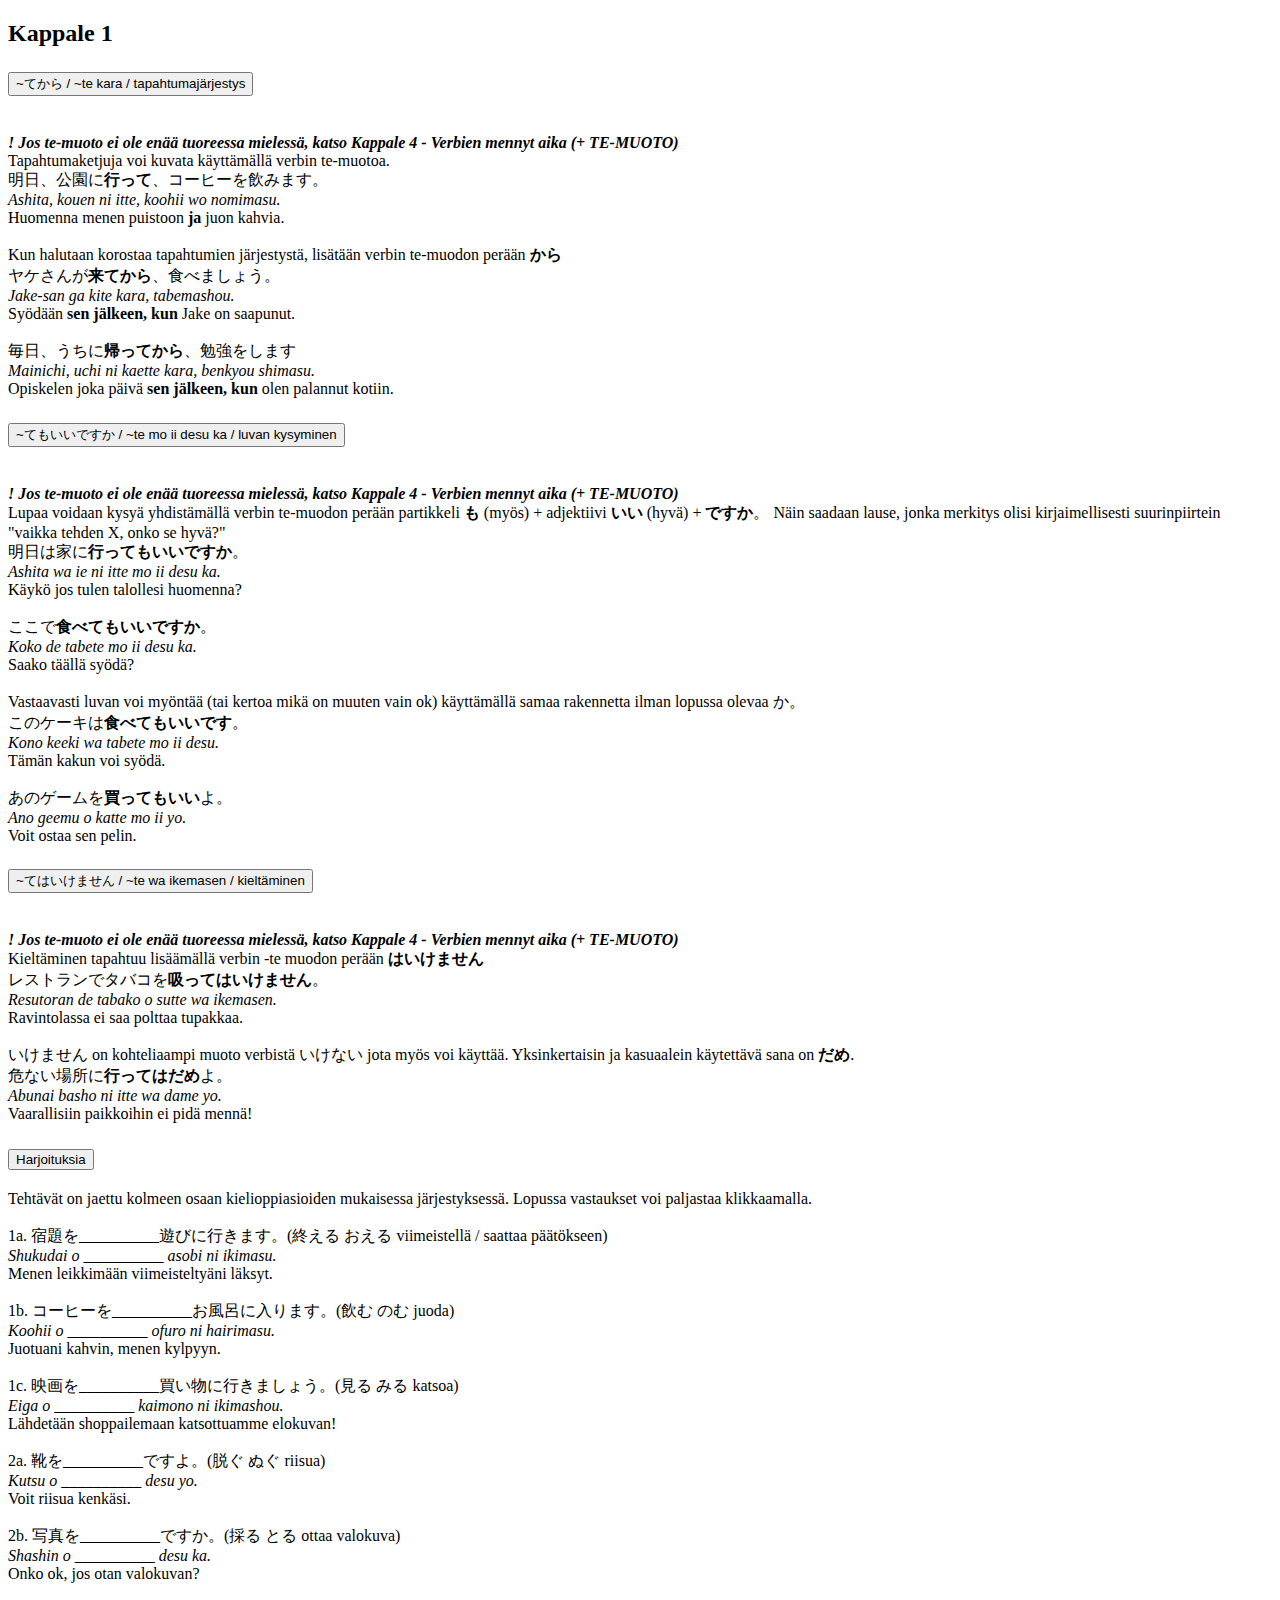
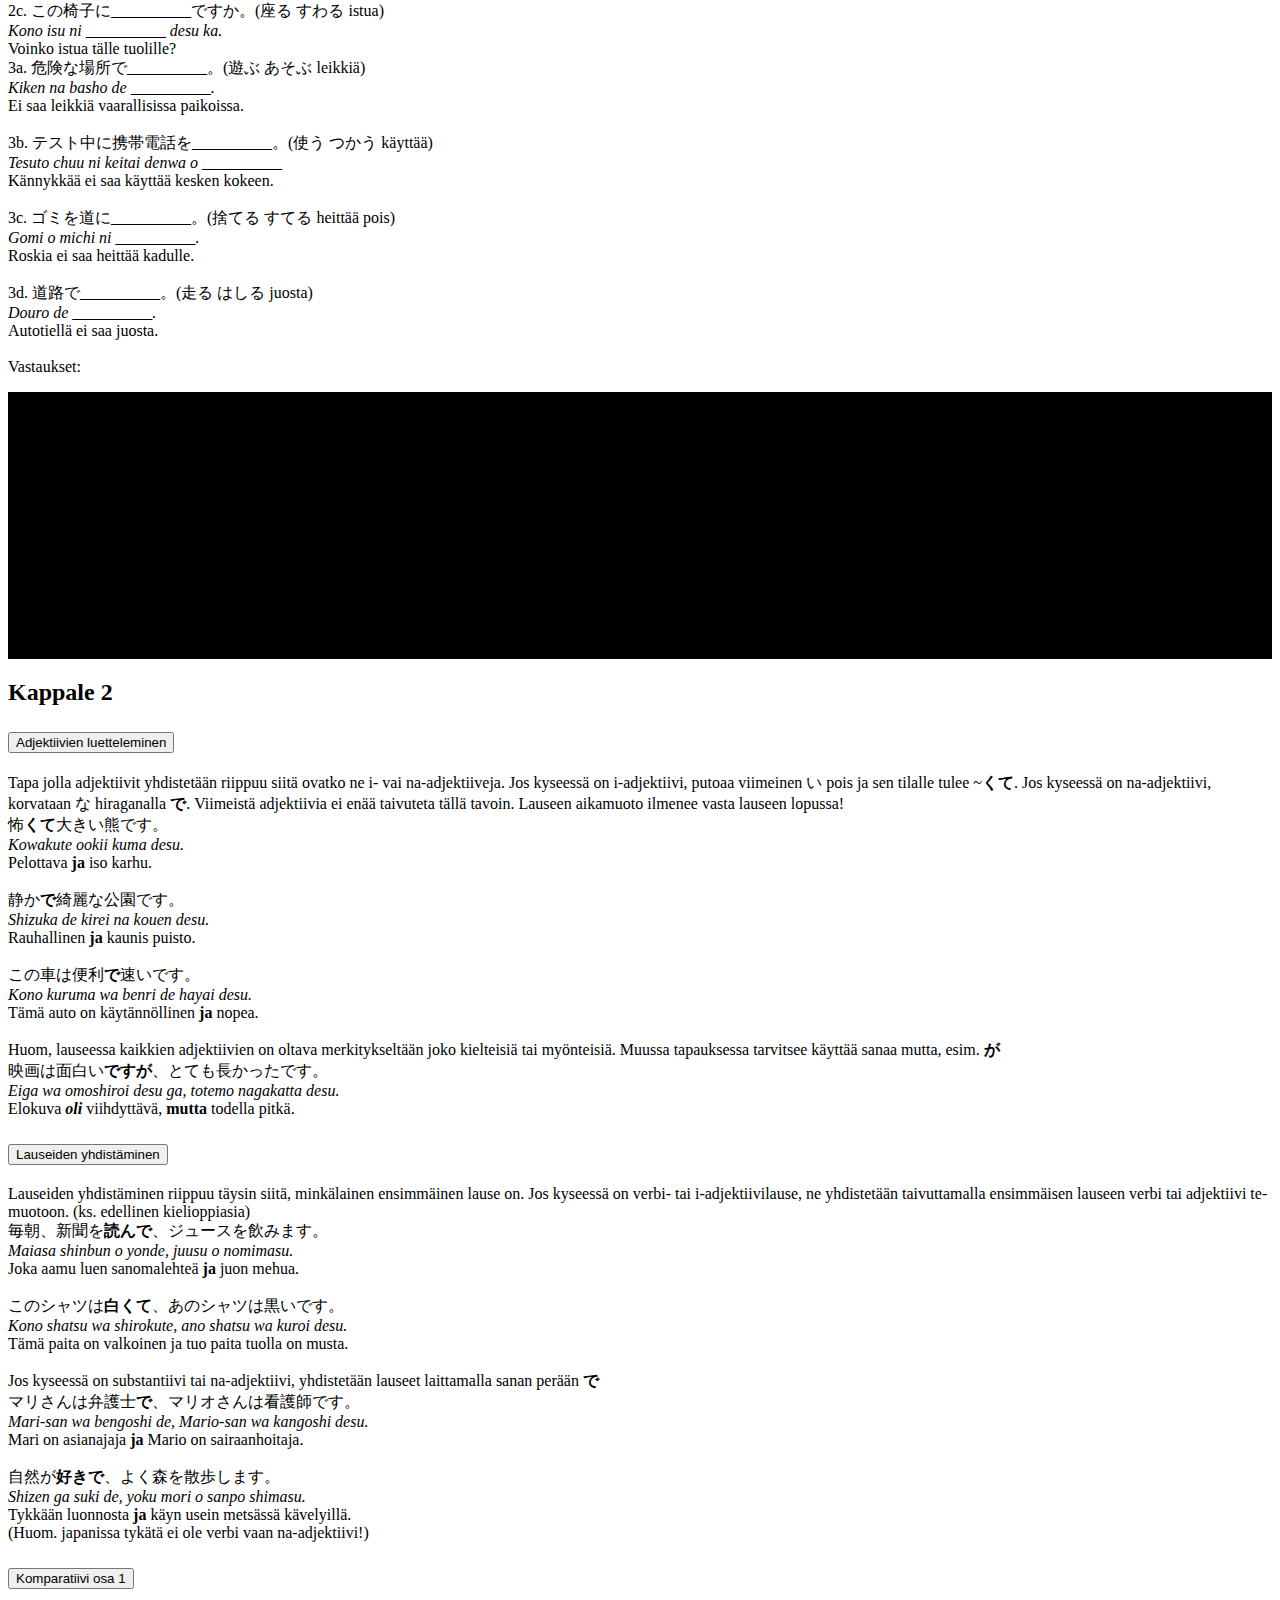
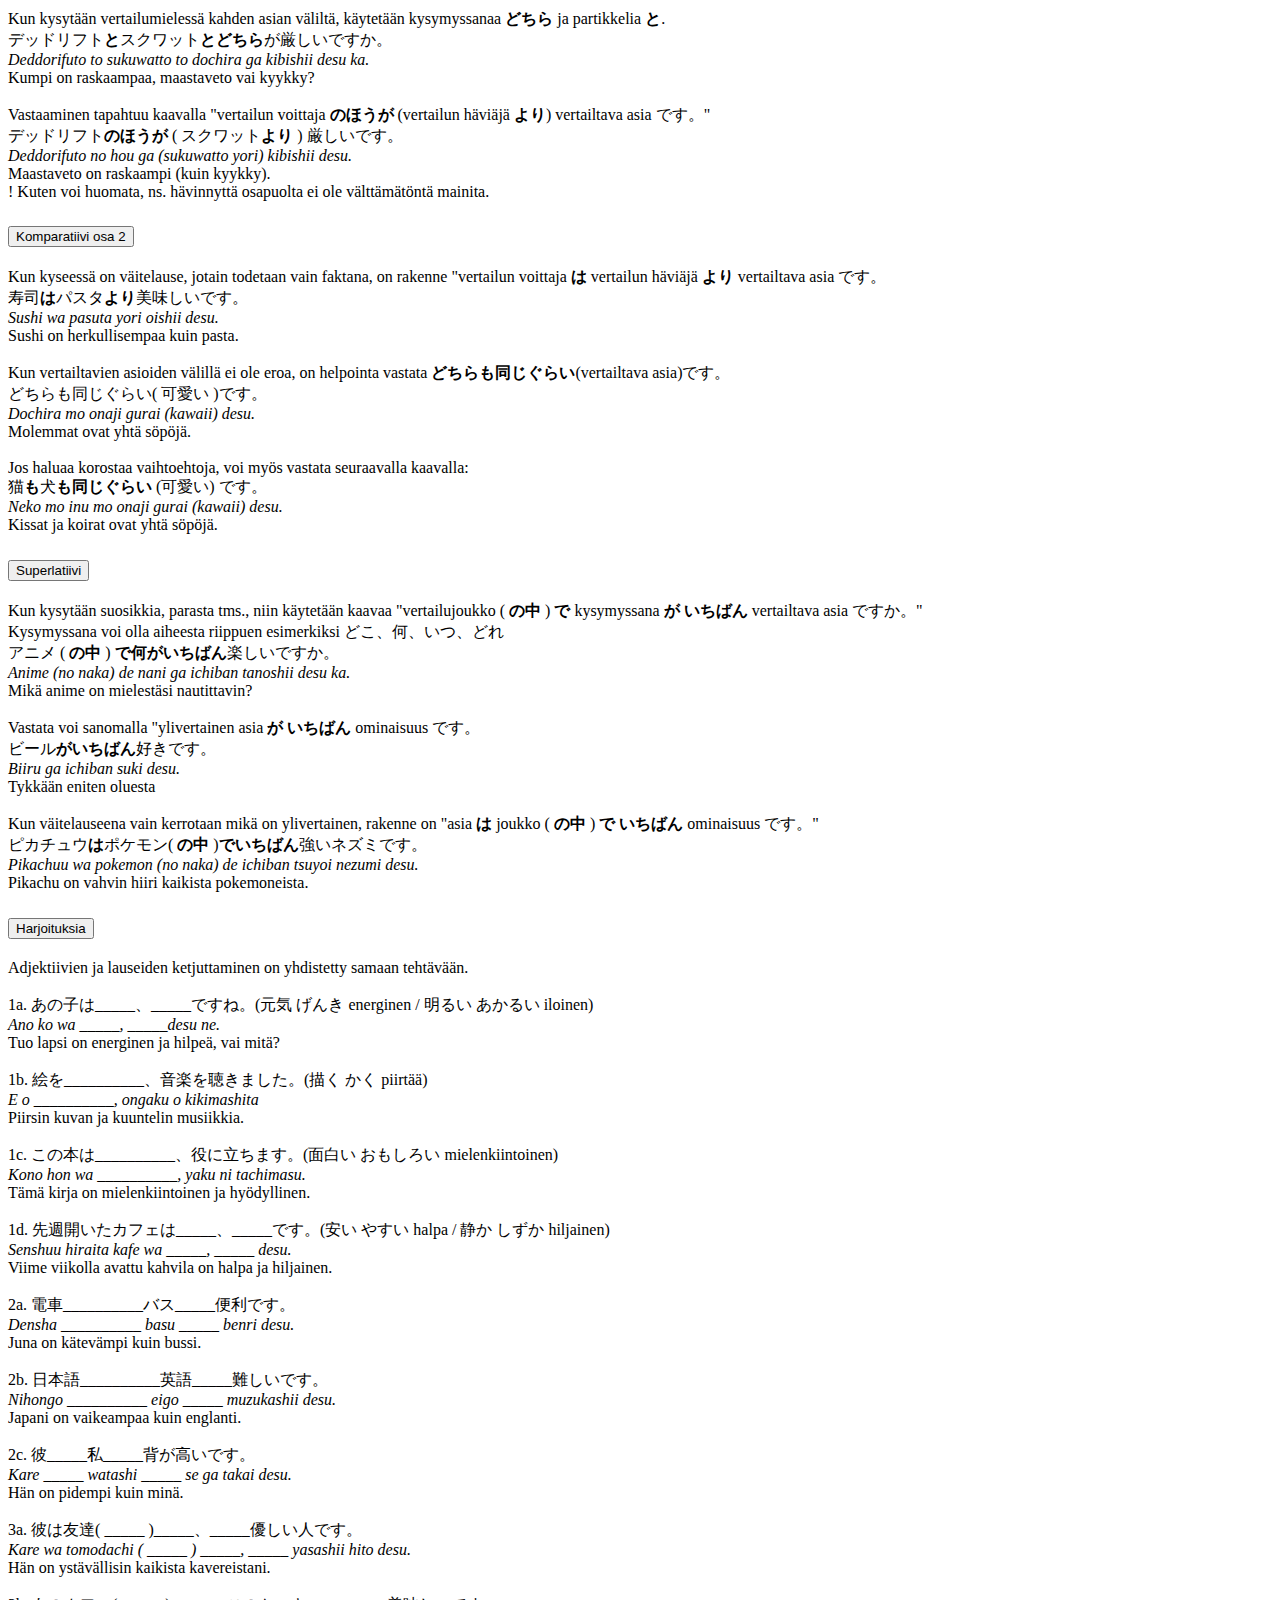
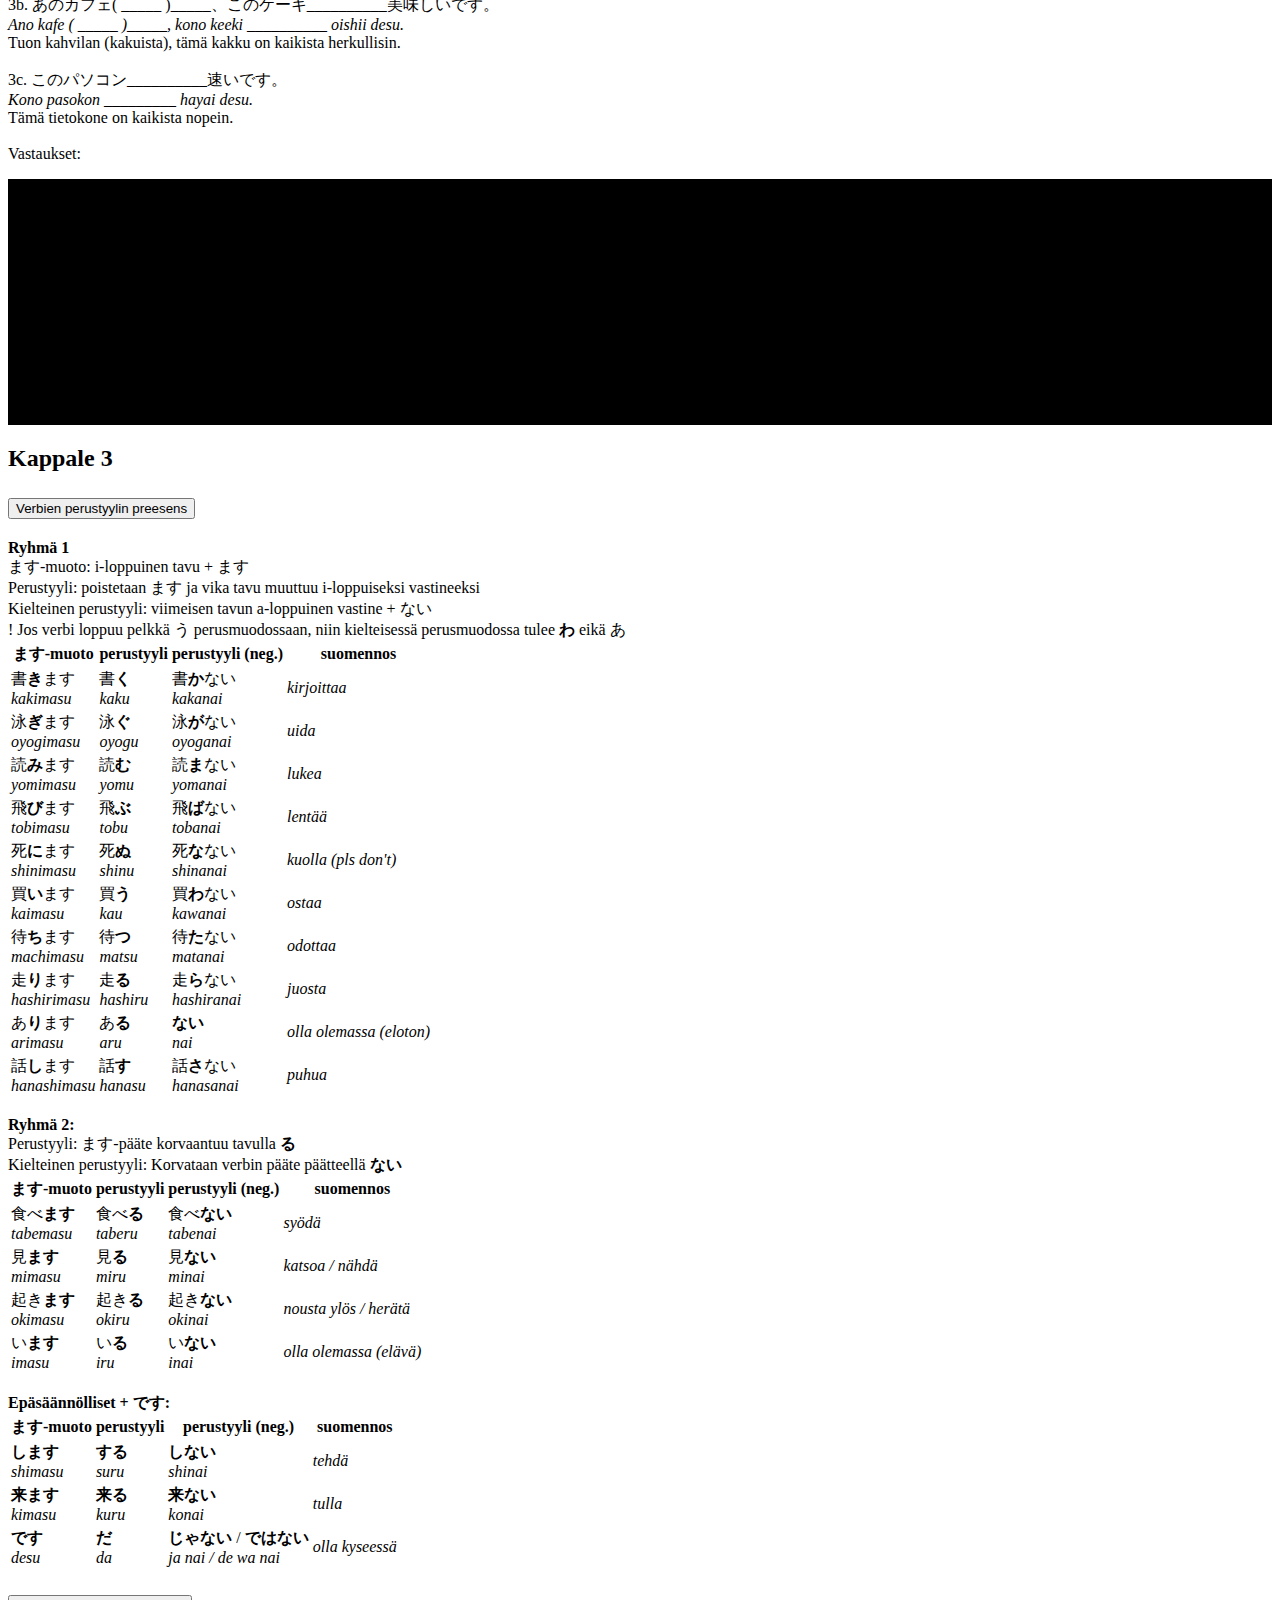
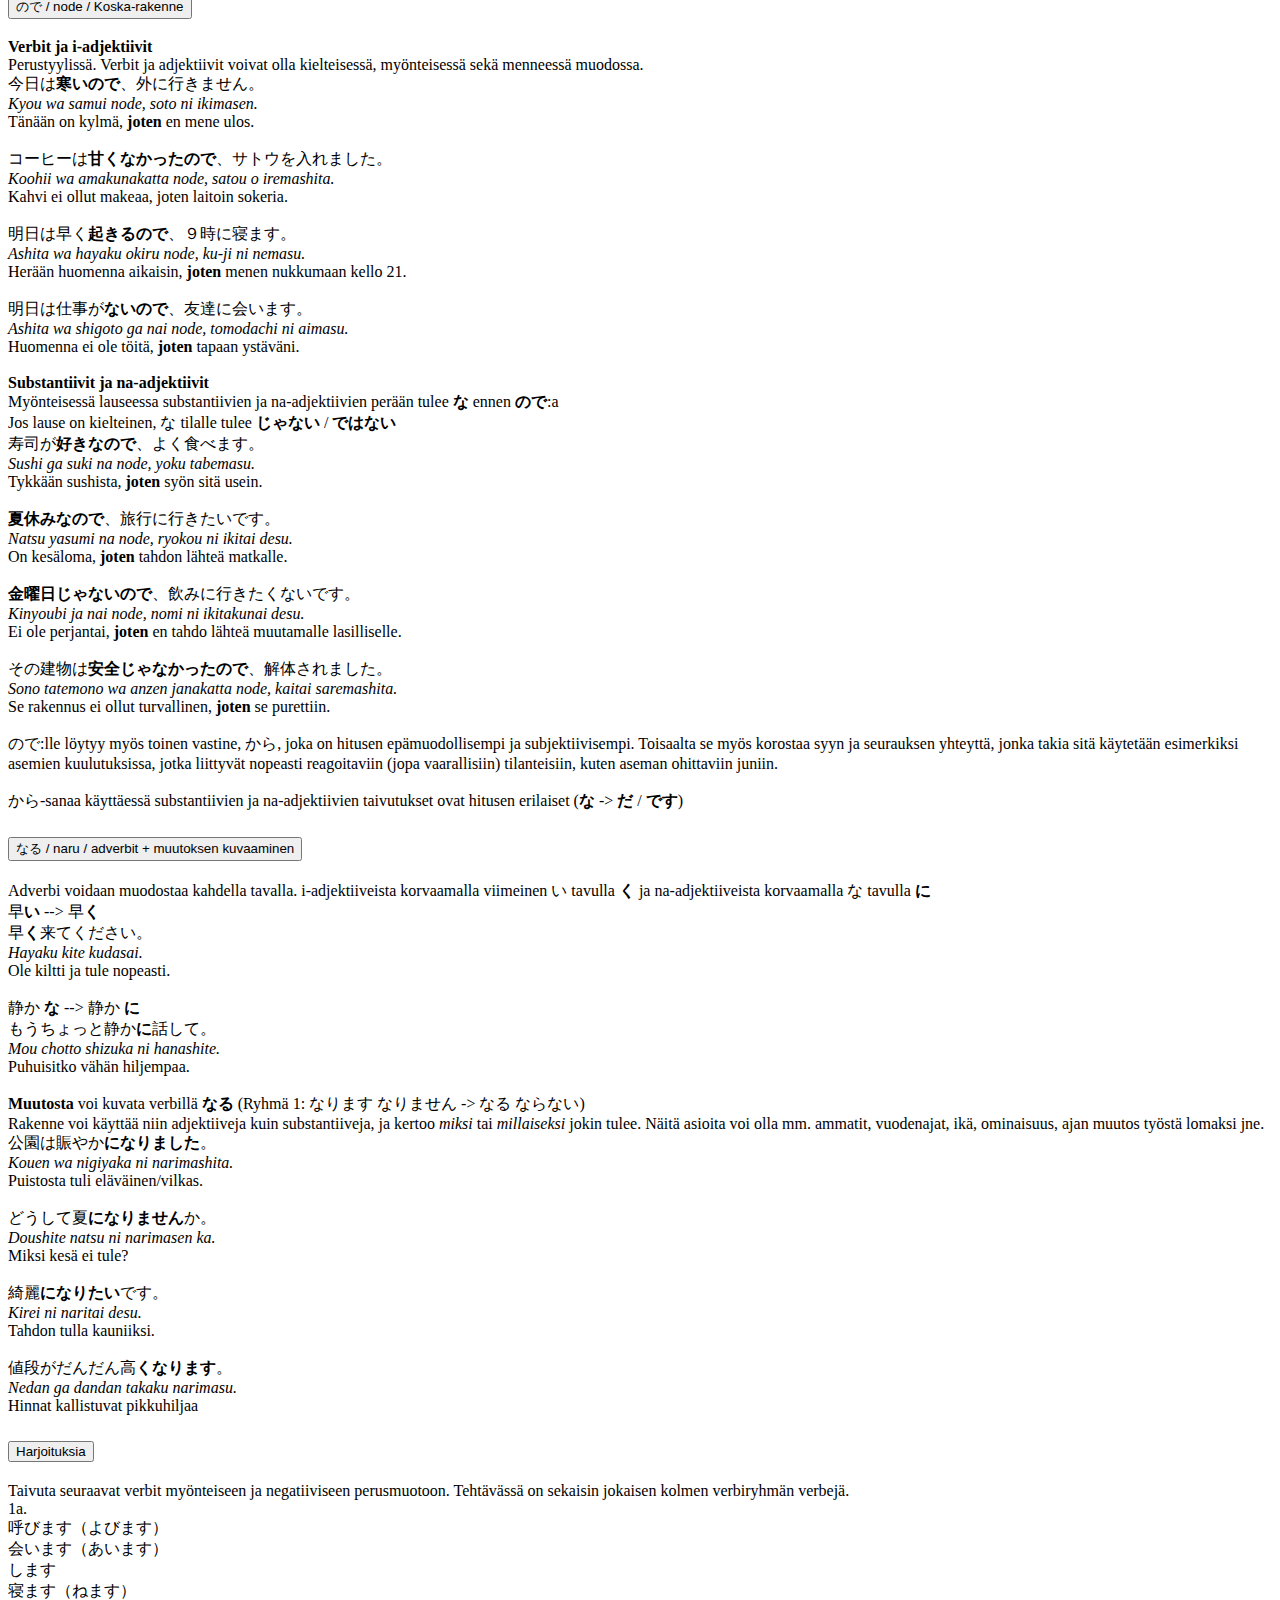
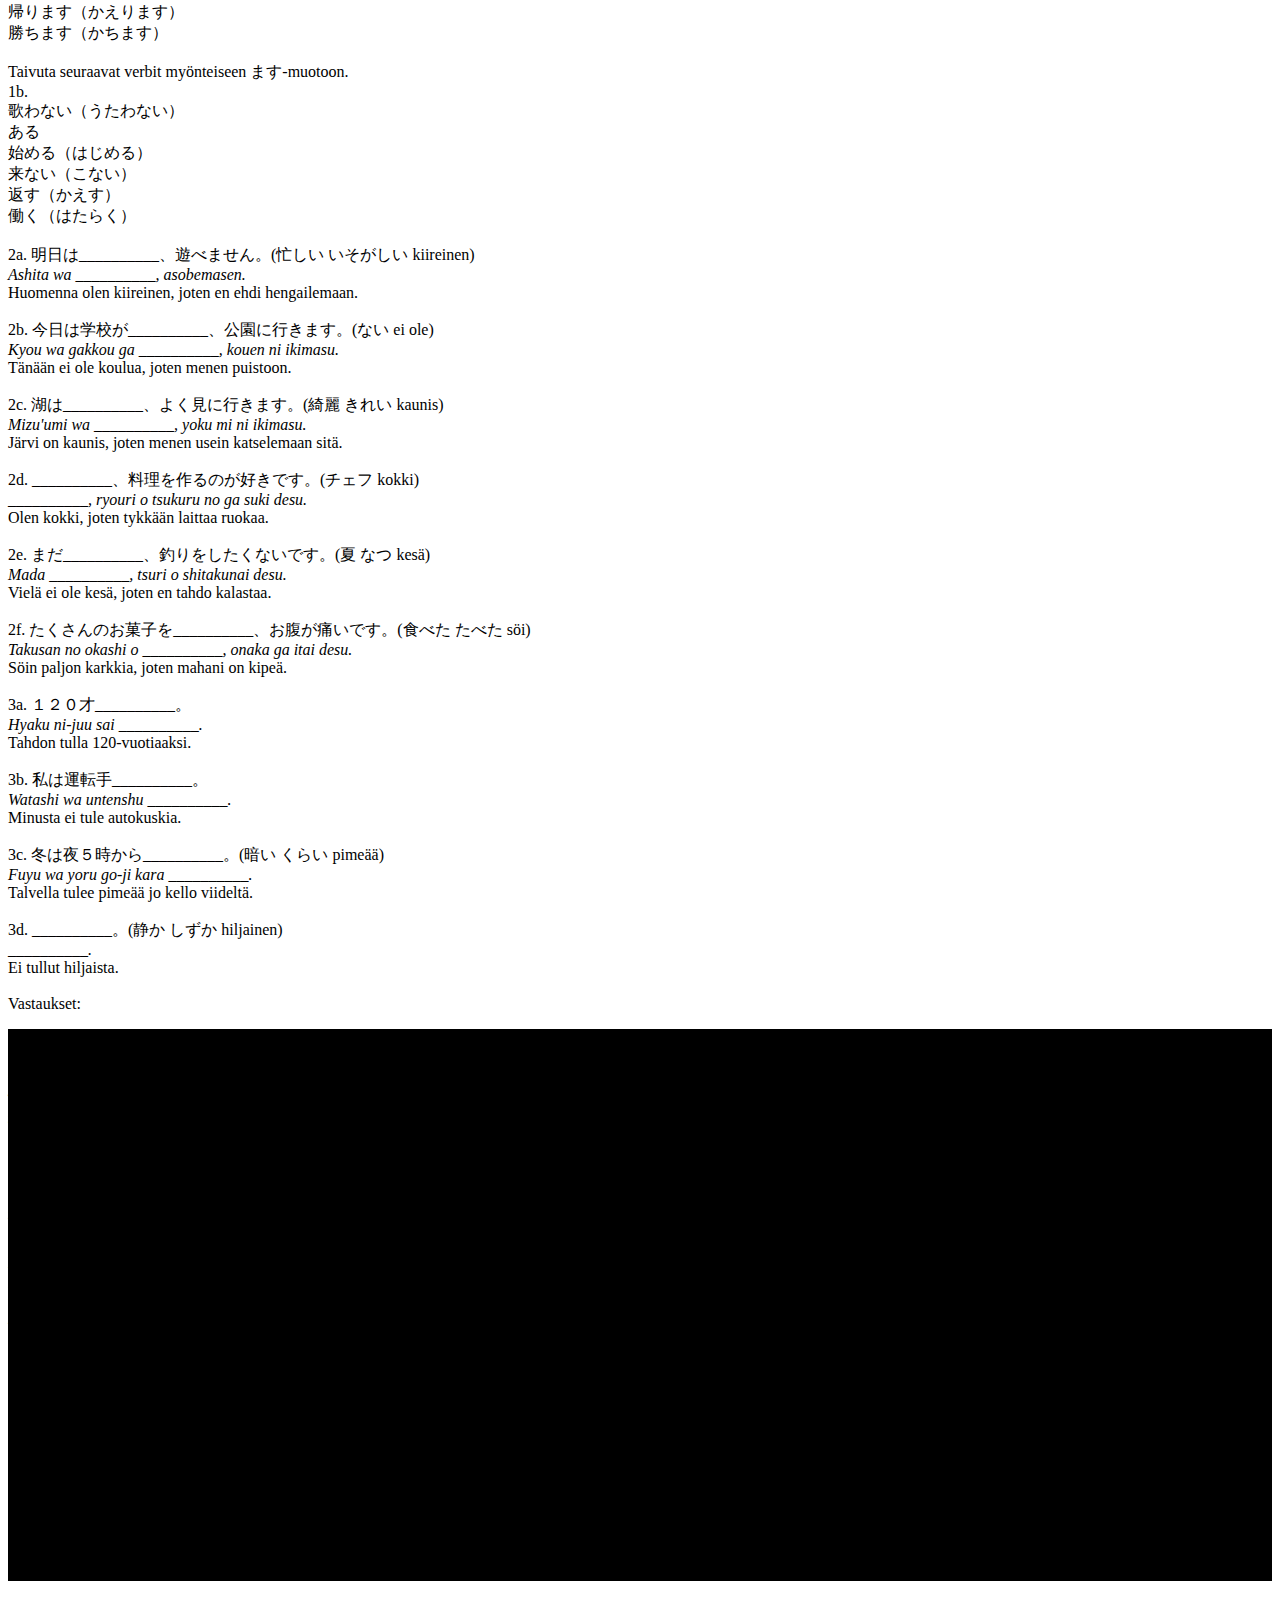
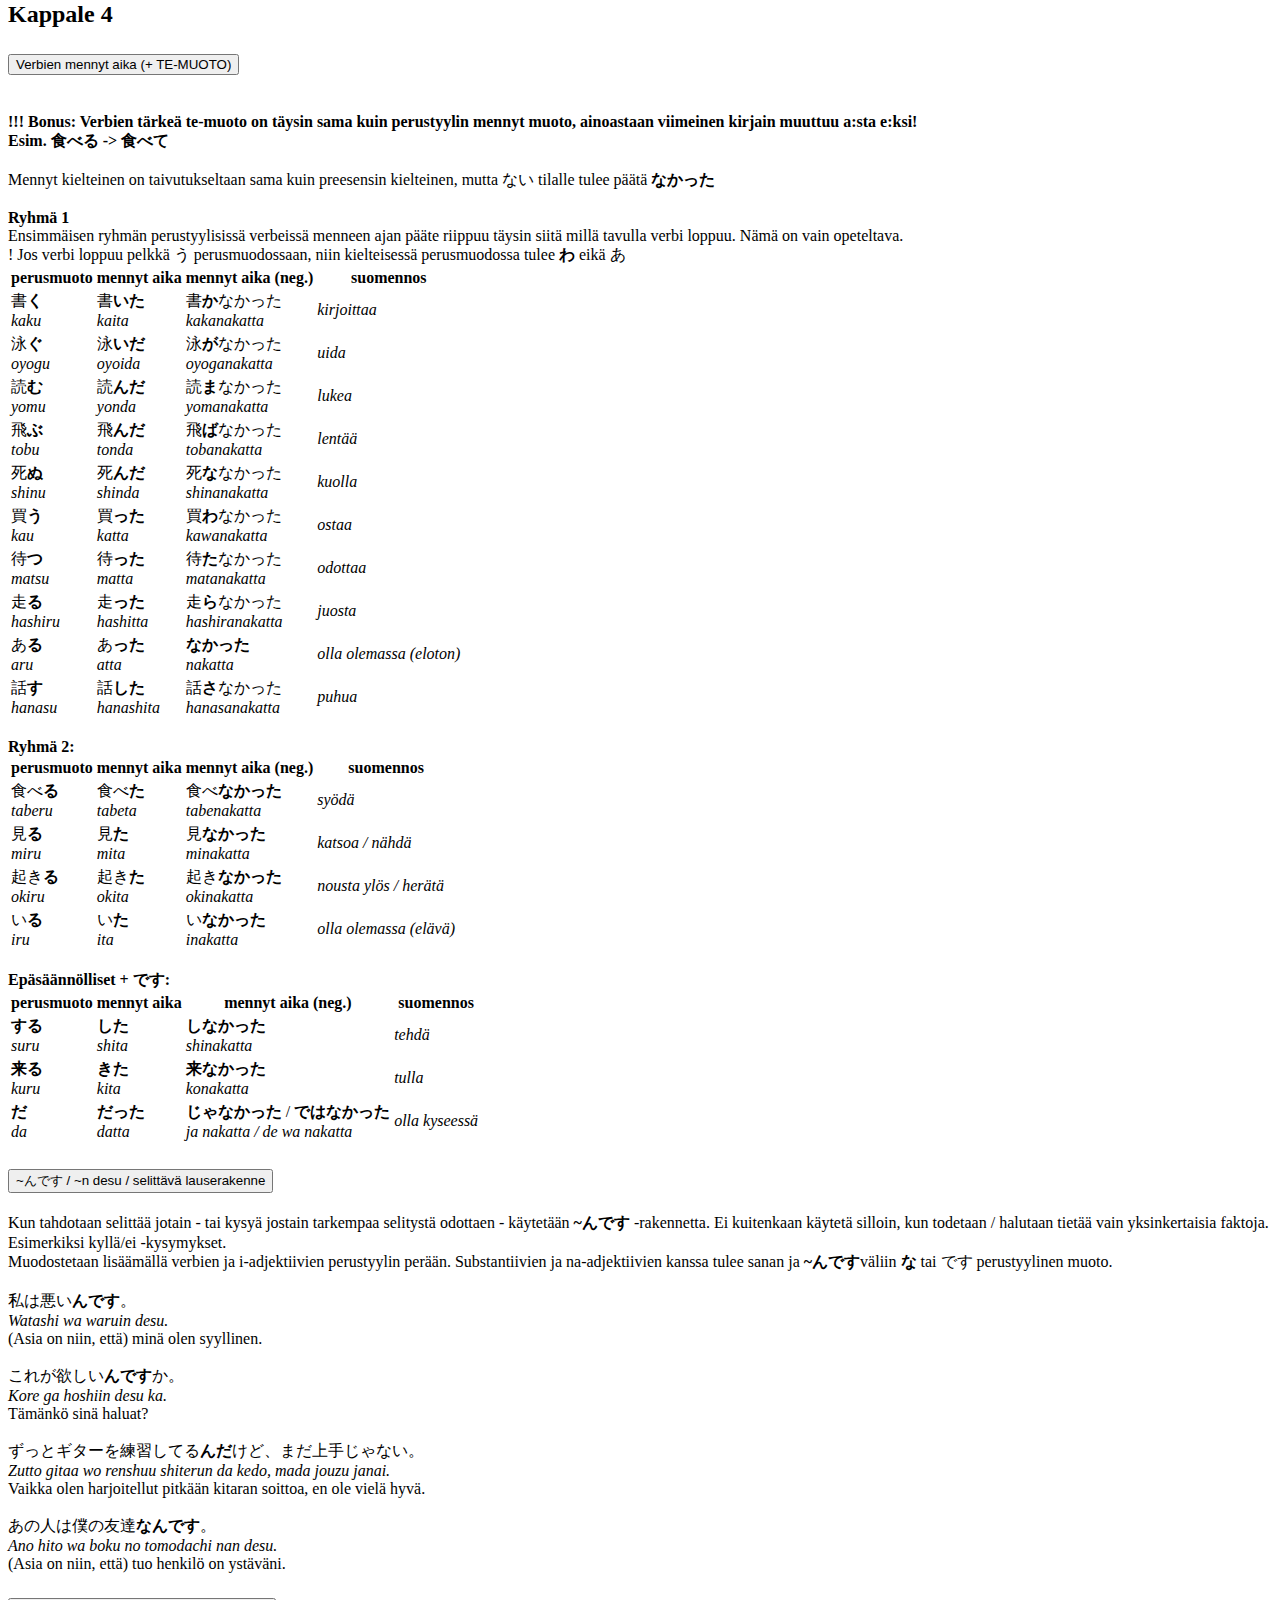
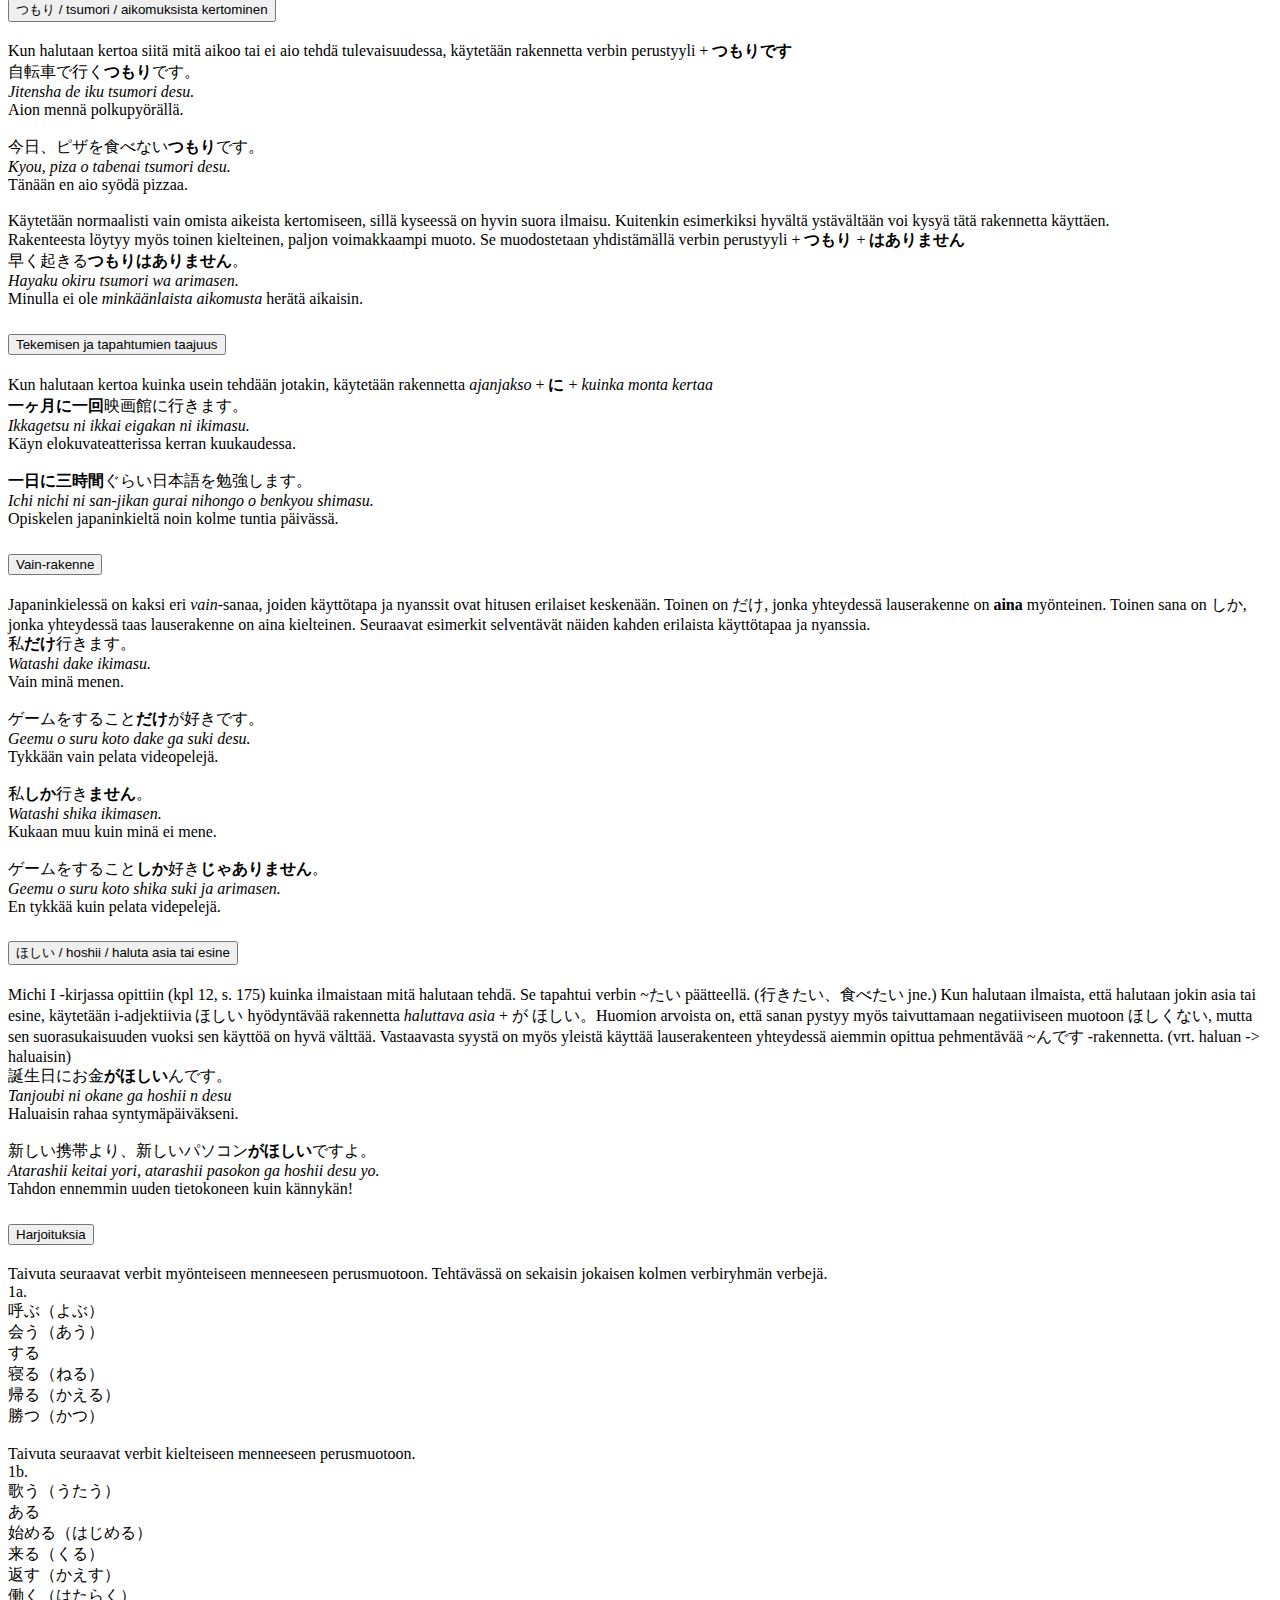
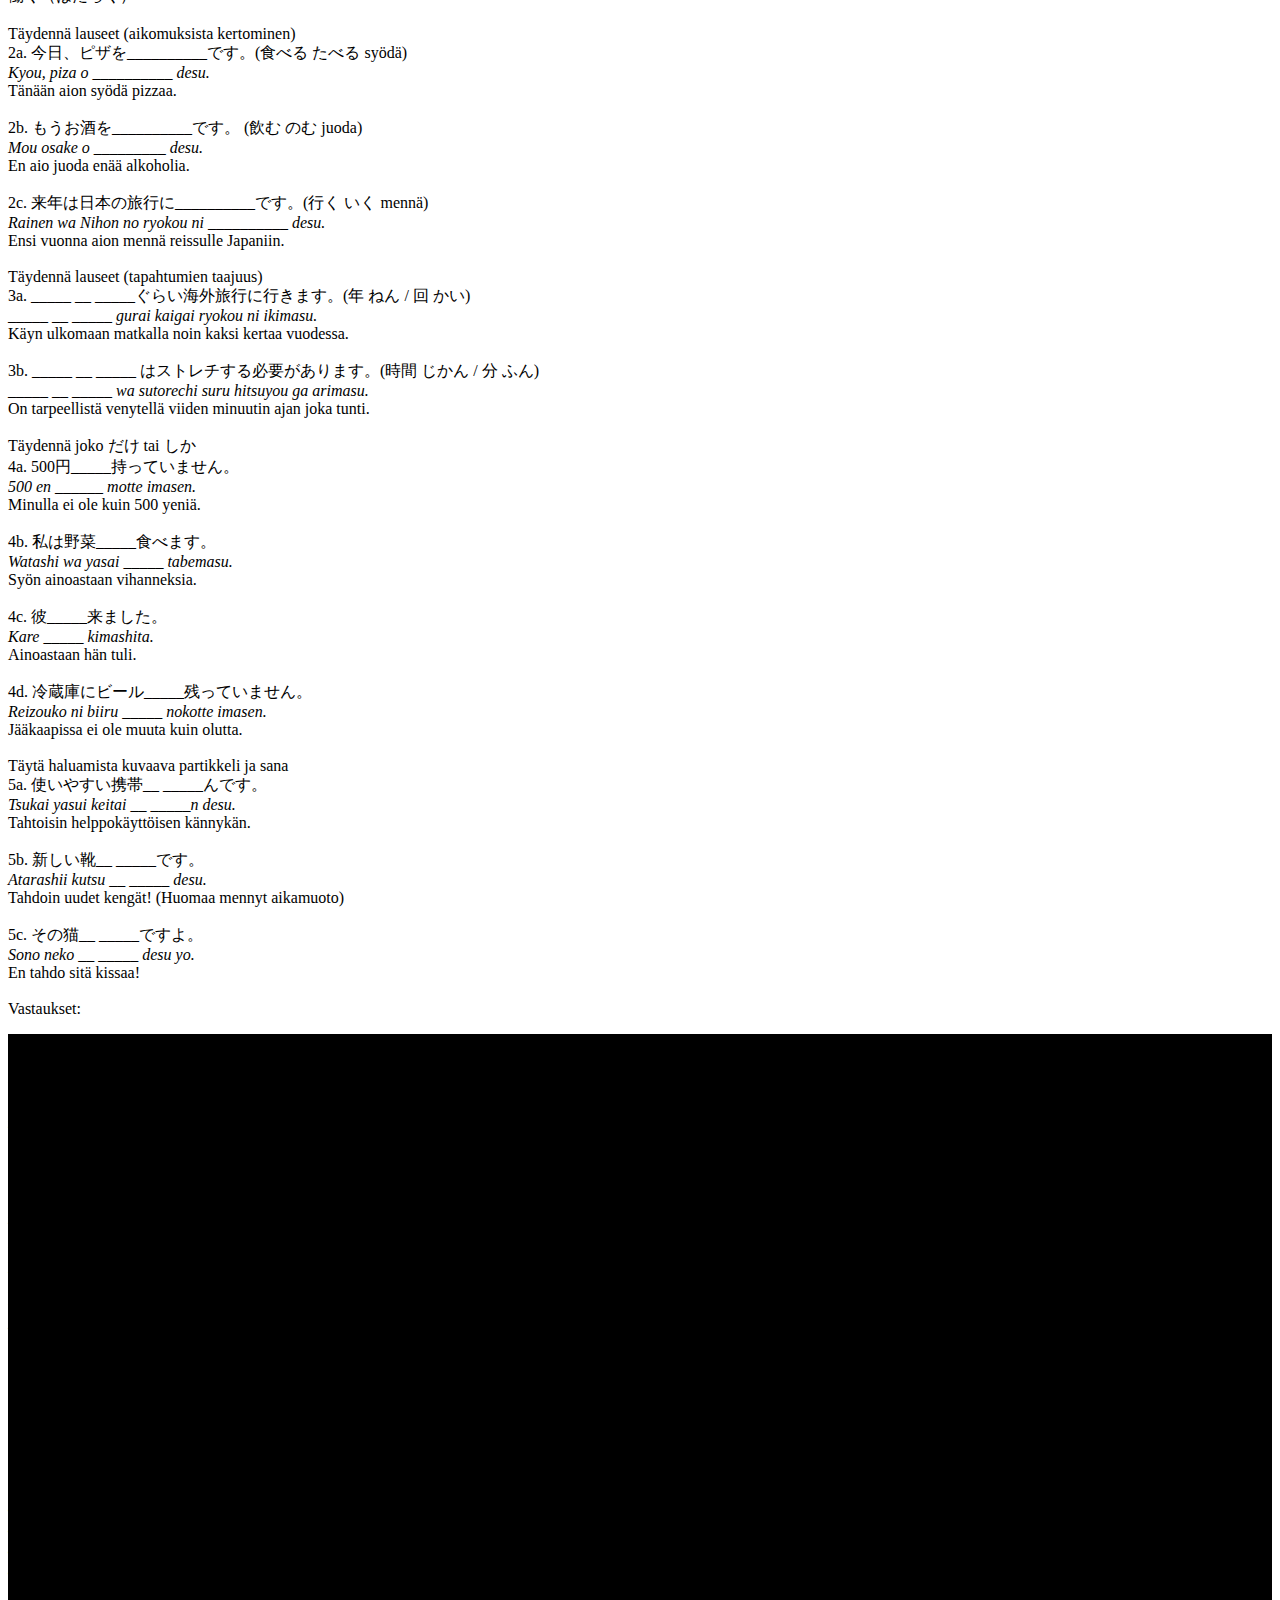
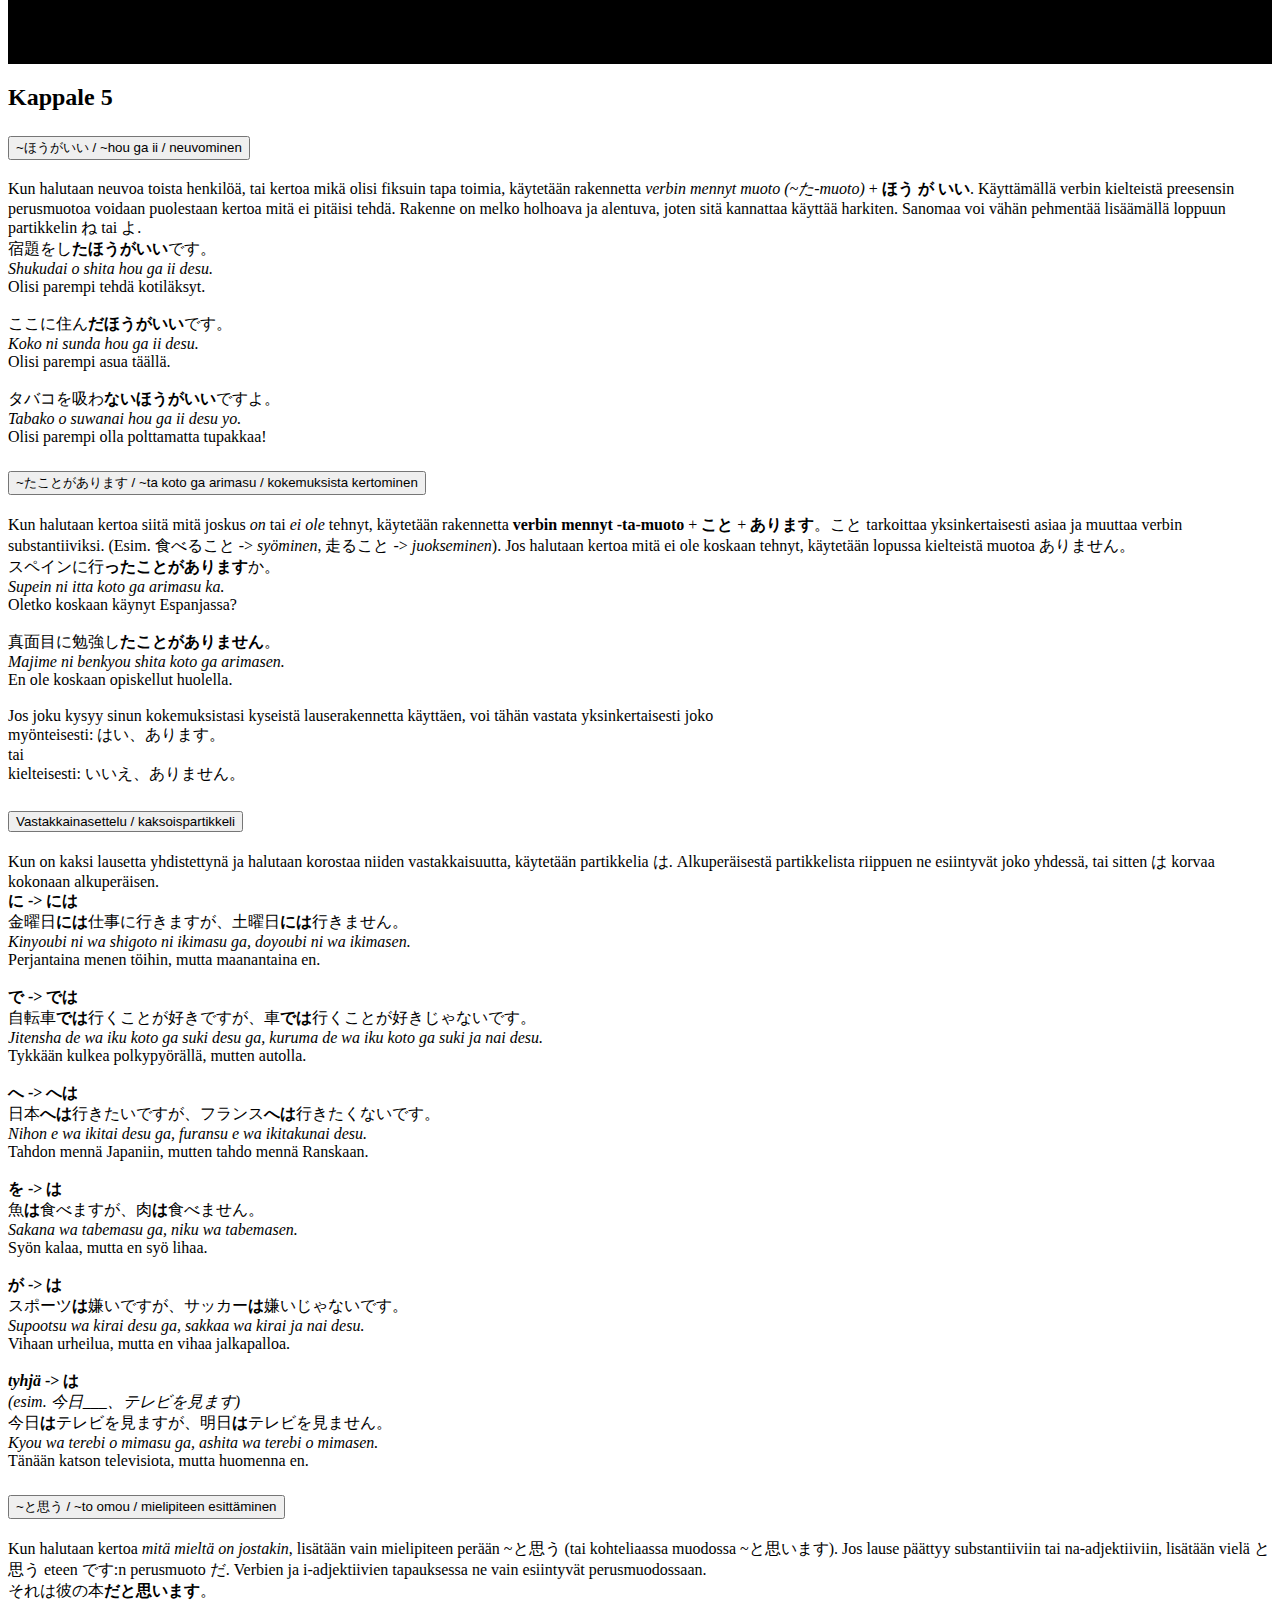
<file: index.html>
<!DOCTYPE html>
<html>
<head>
  <meta charset="UTF-8">
  <title>Just a little grammar</title>
  <link href="https://cdn.jsdelivr.net/npm/bootstrap@5.3.0/dist/css/bootstrap.min.css" rel="stylesheet" integrity="sha384-9ndCyUaIbzAi2FUVXJi0CjmCapSmO7SnpJef0486qhLnuZ2cdeRhO02iuK6FUUVM" crossorigin="anonymous">
  <link rel="stylesheet" href="https://cdnjs.cloudflare.com/ajax/libs/font-awesome/6.4.0/css/all.min.css" integrity="sha512-iecdLmaskl7CVkqkXNQ/ZH/XLlvWZOJyj7Yy7tcenmpD1ypASozpmT/E0iPtmFIB46ZmdtAc9eNBvH0H/ZpiBw==" crossorigin="anonymous" referrerpolicy="no-referrer" />
  <link rel="stylesheet" href="style.css">
</head>
<body class="bg-secondary-subtle">

    <div class="container-lg mx-auto p-5">
<!-- KAPPALE 1 -->
        <h2 class="text-body-secondary">Kappale 1</h2>
    <div class="accordion">
<!-- Kortti -->
        <div class="accordion-item text-bg-secondary">
          <h2 class="accordion-header">
            <button class="accordion-button collapsed text-bg-secondary fs-2" id="otsikko0" type="button" data-bs-toggle="collapse" data-bs-target="#panelsStayOpen-collapse0" aria-expanded="true" aria-controls="panelsStayOpen-collapse0">
            </button>
          </h2>
          <div id="panelsStayOpen-collapse0" class="accordion-collapse collapse">
            <div class="accordion-body fs-5" id="teksti0">
        </div>
          </div>
        </div>
<!-- Kortti -->
        <div class="accordion-item text-bg-secondary">
          <h2 class="accordion-header">
            <button class="accordion-button collapsed text-bg-secondary fs-2" id="otsikko1" type="button" data-bs-toggle="collapse" data-bs-target="#panelsStayOpen-collapse1" aria-expanded="false" aria-controls="panelsStayOpen-collapse1">
            </button>
          </h2>
          <div id="panelsStayOpen-collapse1" class="accordion-collapse collapse">
            <div class="accordion-body fs-5" id="teksti1">
            </div>
          </div>
        </div>
<!-- Kortti -->
        <div class="accordion-item text-bg-secondary">
          <h2 class="accordion-header">
            <button class="accordion-button collapsed text-bg-secondary fs-2" id="otsikko2" type="button" data-bs-toggle="collapse" data-bs-target="#panelsStayOpen-collapse2" aria-expanded="false" aria-controls="panelsStayOpen-collapse2">
            </button>
          </h2>
          <div id="panelsStayOpen-collapse2" class="accordion-collapse collapse">
            <div class="accordion-body fs-5" id="teksti2">
           </div>
          </div>
        </div>
          <!-- Kortti -->
<div class="accordion-item text-bg-secondary">
  <h2 class="accordion-header">
    <button class="accordion-button collapsed text-bg-secondary fs-2" id="harjoituksetOtsikko" type="button" data-bs-toggle="collapse" data-bs-target="#panelsStayOpen-harjoitukset0" aria-expanded="true" aria-controls="panelsStayOpen-harjoitukset0">
    Harjoituksia</button>
  </h2>
  <div id="panelsStayOpen-harjoitukset0" class="accordion-collapse collapse">
    <div class="accordion-body fs-5" id="harjoituksetTeksti0">
      </div>
  </div>
</div>
    </div>
<!-- KAPPALE 2 -->
    <h2 class="text-body-secondary">Kappale 2</h2>
    <div class="accordion">
<!-- Kortti -->
        <div class="accordion-item text-bg-secondary">
            <h2 class="accordion-header">
              <button class="accordion-button collapsed text-bg-secondary fs-2" id="otsikko3" type="button" data-bs-toggle="collapse" data-bs-target="#panelsStayOpen-collapse3" aria-expanded="true" aria-controls="panelsStayOpen-collapse3">
              </button>
            </h2>
            <div id="panelsStayOpen-collapse3" class="accordion-collapse collapse">
              <div class="accordion-body fs-5" id="teksti3">
                </div>
            </div>
          </div>
<!-- Kortti -->
        <div class="accordion-item text-bg-secondary">
            <h2 class="accordion-header">
              <button class="accordion-button collapsed text-bg-secondary fs-2" id="otsikko4" type="button" data-bs-toggle="collapse" data-bs-target="#panelsStayOpen-collapse4" aria-expanded="true" aria-controls="panelsStayOpen-collapse4">
              </button>
            </h2>
            <div id="panelsStayOpen-collapse4" class="accordion-collapse collapse">
              <div class="accordion-body fs-5" id="teksti4">
                </div>
            </div>
          </div>
<!-- Kortti -->
<div class="accordion-item text-bg-secondary">
    <h2 class="accordion-header">
      <button class="accordion-button collapsed text-bg-secondary fs-2" id="otsikko5" type="button" data-bs-toggle="collapse" data-bs-target="#panelsStayOpen-collapse5" aria-expanded="true" aria-controls="panelsStayOpen-collapse5">
      </button>
    </h2>
    <div id="panelsStayOpen-collapse5" class="accordion-collapse collapse">
      <div class="accordion-body fs-5" id="teksti5">
        </div>
    </div>
  </div>
<!-- Kortti -->
<div class="accordion-item text-bg-secondary">
    <h2 class="accordion-header">
      <button class="accordion-button collapsed text-bg-secondary fs-2" id="otsikko6" type="button" data-bs-toggle="collapse" data-bs-target="#panelsStayOpen-collapse6" aria-expanded="true" aria-controls="panelsStayOpen-collapse6">
      </button>
    </h2>
    <div id="panelsStayOpen-collapse6" class="accordion-collapse collapse">
      <div class="accordion-body fs-5" id="teksti6">
        </div>
    </div>
  </div>
  <!-- Kortti -->
<div class="accordion-item text-bg-secondary">
    <h2 class="accordion-header">
      <button class="accordion-button collapsed text-bg-secondary fs-2" id="otsikko7" type="button" data-bs-toggle="collapse" data-bs-target="#panelsStayOpen-collapse7" aria-expanded="true" aria-controls="panelsStayOpen-collapse7">
      </button>
    </h2>
    <div id="panelsStayOpen-collapse7" class="accordion-collapse collapse">
      <div class="accordion-body fs-5" id="teksti7">
        </div>
    </div>
  </div>
            <!-- Kortti -->
<div class="accordion-item text-bg-secondary">
  <h2 class="accordion-header">
    <button class="accordion-button collapsed text-bg-secondary fs-2" id="harjoituksetOtsikko" type="button" data-bs-toggle="collapse" data-bs-target="#panelsStayOpen-harjoitukset1" aria-expanded="true" aria-controls="panelsStayOpen-harjoitukset1">
    Harjoituksia</button>
  </h2>
  <div id="panelsStayOpen-harjoitukset1" class="accordion-collapse collapse">
    <div class="accordion-body fs-5" id="harjoituksetTeksti1">
      </div>
  </div>
</div>
<!-- Kortti loppuu -->
      </div>
<!-- KAPPALE 3 -->
    <h2 class="text-body-secondary">Kappale 3</h2>
    <div class="accordion">
      <!-- Kortti -->
               <div class="accordion-item text-bg-secondary">
                <h2 class="accordion-header">
                  <button class="accordion-button collapsed text-bg-secondary fs-2" id="otsikkotaulukko0" type="button" data-bs-toggle="collapse" data-bs-target="#panelsStayOpen-collapse8" aria-expanded="true" aria-controls="panelsStayOpen-collapse8">
                  Verbien perustyylin preesens</button>
                </h2>
                <div id="panelsStayOpen-collapse8" class="accordion-collapse collapse">
                  <div class="accordion-body fs-5" id="tekstitaulukko0">
                    <strong>Ryhmä 1</strong>
                    <br>ます-muoto: i-loppuinen tavu + ます
                    <br>Perustyyli: poistetaan ます ja vika tavu muuttuu i-loppuiseksi vastineeksi
                    <br>Kielteinen perustyyli: viimeisen tavun a-loppuinen vastine + ない
                    <br>! Jos verbi loppuu pelkkä う perusmuodossaan, niin kielteisessä perusmuodossa tulee <strong>わ</strong> eikä あ  
                    <br>
                    <!-- Alla oleva object linkittää toisesta HTML-tiedostosta sisällön (taulukot tässä tapauksessa) -->
                    <!-- <object class="container-fluid p-0" style="height:60vh;" type="text/html" data="taulukot.html"></object> -->
                     <table class="table table-secondary table-striped">
                      <thead>
                        <tr>
                          <th scope="col">ます-muoto</th>
                          <th scope="col">perustyyli</th>
                          <th scope="col">perustyyli (neg.)</th>
                          <th scope="col">suomennos</th>
                        </tr>
                      </thead>
                      <tbody>
                        <tr>
                          <td>書<strong>き</strong>ます
                        <br><i>kakimasu</i></td>
                          <td>書<strong>く</strong>
                            <br><i>kaku</i></td>
                          <td>書<strong>か</strong>ない
                            <br><i>kakanai</i></td>
                          <td><i>kirjoittaa</i></td>
                        </tr>
                        <tr>
                          <td>泳<strong>ぎ</strong>ます
                            <br><i>oyogimasu</i></td>
                          <td>泳<strong>ぐ</strong>
                            <br><i>oyogu</i></td>
                          <td>泳<strong>が</strong>ない
                            <br><i>oyoganai</i></td>
                          <td><i>uida</i></td>
                        </tr>
                        <tr>
                          <td>読<strong>み</strong>ます
                            <br><i>yomimasu</i></td>
                          <td>読<strong>む</strong>
                            <br><i>yomu</i></td>
                          <td>読<strong>ま</strong>ない
                            <br><i>yomanai</i></td>
                          <td><i>lukea</i></td>
                        </tr>
                        <tr>
                          <td>飛<strong>び</strong>ます
                            <br><i>tobimasu</i></td>
                          <td>飛<strong>ぶ</strong>
                            <br><i>tobu</i></td>
                          <td>飛<strong>ば</strong>ない
                            <br><i>tobanai</i></td>
                          <td><i>lentää</i></td>
                        </tr>
                        <tr>
                          <td>死<strong>に</strong>ます
                            <br><i>shinimasu</i></td>
                          <td>死<strong>ぬ</strong>
                            <br><i>shinu</i></td>
                          <td>死<strong>な</strong>ない
                            <br><i>shinanai</i></td>
                          <td><i>kuolla (pls don't)</i></td>
                        </tr>
                        <tr>
                          <td>買<strong>い</strong>ます
                            <br><i>kaimasu</i></td>
                          <td>買<strong>う</strong>
                            <br><i>kau</i></td>
                          <td>買<strong>わ</strong>ない
                            <br><i>kawanai</i></td>
                          <td><i>ostaa</i></td>
                        </tr>
                        <tr>
                          <td>待<strong>ち</strong>ます
                            <br><i>machimasu</i></td>
                          <td>待<strong>つ</strong>
                            <br><i>matsu</i></td>
                          <td>待<strong>た</strong>ない
                            <br><i>matanai</i></td>
                          <td><i>odottaa</i></td>
                        </tr>
                        <tr>
                          <td>走<strong>り</strong>ます
                            <br><i>hashirimasu</i></td>
                          <td>走<strong>る</strong>
                            <br><i>hashiru</i></td>
                          <td>走<strong>ら</strong>ない
                            <br><i>hashiranai</i></td>
                          <td><i>juosta</i></td>
                        </tr>
                        <tr class="table-danger">
                          <td>あ<strong>り</strong>ます
                            <br><i>arimasu</i></td>
                          <td>あ<strong>る</strong>
                            <br><i>aru</i>
                          </td>
                          <td><strong>ない</strong>
                            <br><i>nai</i>
                          </td>
                          <td><i>olla olemassa (eloton)</i></td>
                        </tr>
                        <tr>
                          <td>話<strong>し</strong>ます
                            <br><i>hanashimasu</i></td>
                          <td>話<strong>す</strong>
                            <br><i>hanasu</i></td>
                          <td>話<strong>さ</strong>ない
                            <br><i>hanasanai</i></td>
                          <td><i>puhua</i></td>
                        </tr>                                                                                                                                                
                      </tbody>
                    </table>
                    <br>
                    <strong>Ryhmä 2:</strong>
                    <br>Perustyyli: ます-pääte korvaantuu tavulla <strong>る</strong>
                    <br>Kielteinen perustyyli: Korvataan verbin pääte päätteellä <strong>ない</strong>
                    <br>
                    <table class="table table-secondary table-striped">
                      <thead>
                        <tr>
                          <th scope="col">ます-muoto</th>
                          <th scope="col">perustyyli</th>
                          <th scope="col">perustyyli (neg.)</th>
                          <th scope="col">suomennos</th>
                        </tr>
                      </thead>
                      <tbody>
                        <tr>
                          <td>食べ<strong>ます</strong>
                        <br><i>tabemasu</i></td>
                          <td>食べ<strong>る</strong>
                            <br><i>taberu</i></td>
                          <td>食べ<strong>ない</strong>
                            <br><i>tabenai</i></td>
                          <td><i>syödä</i></td>
                        </tr>
                        <tr>
                          <td>見<strong>ます</strong>
                            <br><i>mimasu</i></td>
                          <td>見<strong>る</strong>
                            <br><i>miru</i></td>
                          <td>見<strong>ない</strong>
                            <br><i>minai</i></td>
                          <td><i>katsoa / nähdä</i></td>
                        </tr>
                        <tr>
                          <td>起き<strong>ます</strong>
                            <br><i>okimasu</i></td>
                          <td>起き<strong>る</strong>
                            <br><i>okiru</i></td>
                          <td>起き<strong>ない</strong>
                            <br><i>okinai</i></td>
                          <td><i>nousta ylös / herätä</i></td>
                        </tr>
                        <tr>
                          <td>い<strong>ます</strong>
                            <br><i>imasu</i></td>
                          <td>い<strong>る</strong>
                            <br><i>iru</i></td>
                          <td>い<strong>ない</strong>
                            <br><i>inai</i></td>
                          <td><i>olla olemassa (elävä)</i></td>
                        </tr>
                      </tbody>
                      </table>
                      <br>
                      <strong>Epäsäännölliset + です:</strong>
                      <br>
                      <table class="table table-secondary table-striped">
                        <thead>
                          <tr>
                            <th scope="col">ます-muoto</th>
                            <th scope="col">perustyyli</th>
                            <th scope="col">perustyyli (neg.)</th>
                            <th scope="col">suomennos</th>
                          </tr>
                        </thead>
                        <tbody>
                          <tr>
                            <td><strong>します</strong>
                          <br><i>shimasu</i></td>
                            <td><strong>する</strong>
                              <br><i>suru</i></td>
                            <td><strong>しない</strong>
                              <br><i>shinai</i></td>
                            <td><i>tehdä</i></td>
                          </tr>
                          <tr>
                            <td><strong>来ます</strong>
                              <br><i>kimasu</i></td>
                            <td><strong>来る</strong>
                              <br><i>kuru</i></td>
                            <td><strong>来ない</strong>
                              <br><i>konai</i></td>
                            <td><i>tulla</i></td>
                          </tr>
                          <tr>
                            <td><strong>です</strong>
                              <br><i>desu</i></td>
                            <td><strong>だ</strong>
                              <br><i>da</i></td>
                            <td><strong>じゃない</strong> / <strong>ではない</strong>
                              <br><i>ja nai / de wa nai</i></td>
                            <td><i>olla kyseessä</i></td>
                          </tr>
                      </tbody>
                      </table> 
              </div></div>
                </div> 
<!-- Kortti -->
        <div class="accordion-item text-bg-secondary">
          <h2 class="accordion-header">
            <button class="accordion-button collapsed text-bg-secondary fs-2" id="otsikko8" type="button" data-bs-toggle="collapse" data-bs-target="#panelsStayOpen-collapse9" aria-expanded="true" aria-controls="panelsStayOpen-collapse9"></button>
          </h2>
          <div id="panelsStayOpen-collapse9" class="accordion-collapse collapse">
            <div class="accordion-body fs-5" id="teksti8">
        </div>
          </div></div>
          <!-- Kortti -->
        <div class="accordion-item text-bg-secondary">
          <h2 class="accordion-header">
            <button class="accordion-button collapsed text-bg-secondary fs-2" id="otsikko9" type="button" data-bs-toggle="collapse" data-bs-target="#panelsStayOpen-collapse10" aria-expanded="true" aria-controls="panelsStayOpen-collapse10"></button>
          </h2>
          <div id="panelsStayOpen-collapse10" class="accordion-collapse collapse">
            <div class="accordion-body fs-5" id="teksti9">
        </div>
          </div>
        </div>
                  <!-- Kortti -->
<div class="accordion-item text-bg-secondary">
  <h2 class="accordion-header">
    <button class="accordion-button collapsed text-bg-secondary fs-2" id="harjoituksetOtsikko" type="button" data-bs-toggle="collapse" data-bs-target="#panelsStayOpen-harjoitukset2" aria-expanded="true" aria-controls="panelsStayOpen-harjoitukset2">
    Harjoituksia</button>
  </h2>
  <div id="panelsStayOpen-harjoitukset2" class="accordion-collapse collapse">
    <div class="accordion-body fs-5" id="harjoituksetTeksti2">
      </div>
  </div>
</div>
<!-- Kortti loppuu -->
      </div>
<!-- KAPPALE 4 -->
<h2 class="text-body-secondary">Kappale 4</h2>
<div class="accordion">
        <!-- Kortti -->
        <div class="accordion-item text-bg-secondary">
          <h2 class="accordion-header">
            <button class="accordion-button collapsed text-bg-secondary fs-2" id="otsikkotaulukko1" type="button" data-bs-toggle="collapse" data-bs-target="#panelsStayOpen-collapse11" aria-expanded="true" aria-controls="panelsStayOpen-collapse11">
            Verbien mennyt aika (+ TE-MUOTO)</button>
          </h2>
          <div id="panelsStayOpen-collapse11" class="accordion-collapse collapse">
            <div class="accordion-body fs-5" id="tekstitaulukko1">
              <br><strong>!!! Bonus: Verbien tärkeä te-muoto on täysin sama kuin perustyylin mennyt muoto, ainoastaan viimeinen kirjain muuttuu a:sta e:ksi!
              <br>Esim. 食べる -> 食べて</strong>
              <br><br>Mennyt kielteinen on taivutukseltaan sama kuin preesensin kielteinen, mutta ない tilalle tulee päätä <strong>なかった</strong>
              <br><br>
              <strong>Ryhmä 1</strong>
              <br>Ensimmäisen ryhmän perustyylisissä verbeissä menneen ajan pääte riippuu täysin siitä millä tavulla verbi loppuu. Nämä on vain opeteltava. 
              <br>! Jos verbi loppuu pelkkä う perusmuodossaan, niin kielteisessä perusmuodossa tulee <strong>わ</strong> eikä あ  
              <br>
              <!-- Alla oleva object linkittää toisesta HTML-tiedostosta sisällön (taulukot tässä tapauksessa) -->
              <!-- <object class="container-fluid p-0" style="height:60vh;" type="text/html" data="taulukot.html"></object> -->
               <table class="table table-secondary table-striped">
                <thead>
                  <tr>
                    <th scope="col">perusmuoto</th>
                    <th scope="col">mennyt aika</th>
                    <th scope="col">mennyt aika (neg.)</th>
                    <th scope="col">suomennos</th>
                  </tr>
                </thead>
                <tbody>
                  <tr>
                    <td>書<strong>く</strong>
                  <br><i>kaku</i></td>
                    <td>書<strong>いた</strong>
                      <br><i>kaita</i></td>
                    <td>書<strong>か</strong>なかった
                      <br><i>kakanakatta</i></td>
                    <td><i>kirjoittaa</i></td>
                  </tr>
                  <tr>
                    <td>泳<strong>ぐ</strong>
                      <br><i>oyogu</i></td>
                    <td>泳<strong>いだ</strong>
                      <br><i>oyoida</i></td>
                    <td>泳<strong>が</strong>なかった
                      <br><i>oyoganakatta</i></td>
                    <td><i>uida</i></td>
                  </tr>
                  <tr>
                    <td>読<strong>む</strong>
                      <br><i>yomu</i></td>
                    <td>読<strong>んだ</strong>
                      <br><i>yonda</i></td>
                    <td>読<strong>ま</strong>なかった
                      <br><i>yomanakatta</i></td>
                    <td><i>lukea</i></td>
                  </tr>
                  <tr>
                    <td>飛<strong>ぶ</strong>
                      <br><i>tobu</i></td>
                    <td>飛<strong>んだ</strong>
                      <br><i>tonda</i></td>
                    <td>飛<strong>ば</strong>なかった
                      <br><i>tobanakatta</i></td>
                    <td><i>lentää</i></td>
                  </tr>
                  <tr>
                    <td>死<strong>ぬ</strong>
                      <br><i>shinu</i></td>
                    <td>死<strong>んだ</strong>
                      <br><i>shinda</i></td>
                    <td>死<strong>な</strong>なかった
                      <br><i>shinanakatta</i></td>
                    <td><i>kuolla </i></td>
                  </tr>
                  <tr>
                    <td>買<strong>う</strong>
                      <br><i>kau</i></td>
                    <td>買<strong>った</strong>
                      <br><i>katta</i></td>
                    <td>買<strong>わ</strong>なかった
                      <br><i>kawanakatta</i></td>
                    <td><i>ostaa</i></td>
                  </tr>
                  <tr>
                    <td>待<strong>つ</strong>
                      <br><i>matsu</i></td>
                    <td>待<strong>った</strong>
                      <br><i>matta</i></td>
                    <td>待<strong>た</strong>なかった
                      <br><i>matanakatta</i></td>
                    <td><i>odottaa</i></td>
                  </tr>
                  <tr>
                    <td>走<strong>る</strong>
                      <br><i>hashiru</i></td>
                    <td>走<strong>った</strong>
                      <br><i>hashitta</i></td>
                    <td>走<strong>ら</strong>なかった
                      <br><i>hashiranakatta</i></td>
                    <td><i>juosta</i></td>
                  </tr>
                  <tr class="table-danger">
                    <td>あ<strong>る</strong>
                      <br><i>aru</i></td>
                    <td>あ<strong>った</strong>
                      <br><i>atta</i>
                    </td>
                    <td><strong>なかった</strong>
                      <br><i>nakatta</i>
                    </td>
                    <td><i>olla olemassa (eloton)</i></td>
                  </tr>
                  <tr>
                    <td>話<strong>す</strong>
                      <br><i>hanasu</i></td>
                    <td>話<strong>した</strong>
                      <br><i>hanashita</i></td>
                    <td>話<strong>さ</strong>なかった
                      <br><i>hanasanakatta</i></td>
                    <td><i>puhua</i></td>
                  </tr>                                                                                                                                                
                </tbody>
              </table>
              <br>
              <strong>Ryhmä 2:</strong>
              <br>
              <table class="table table-secondary table-striped">
                <thead>
                  <tr>
                    <th scope="col">perusmuoto</th>
                    <th scope="col">mennyt aika</th>
                    <th scope="col">mennyt aika (neg.)</th>
                    <th scope="col">suomennos</th>
                  </tr>
                </thead>
                <tbody>
                  <tr>
                    <td>食べ<strong>る</strong>
                  <br><i>taberu</i></td>
                    <td>食べ<strong>た</strong>
                      <br><i>tabeta</i></td>
                    <td>食べ<strong>なかった</strong>
                      <br><i>tabenakatta</i></td>
                    <td><i>syödä</i></td>
                  </tr>
                  <tr>
                    <td>見<strong>る</strong>
                      <br><i>miru</i></td>
                    <td>見<strong>た</strong>
                      <br><i>mita</i></td>
                    <td>見<strong>なかった</strong>
                      <br><i>minakatta</i></td>
                    <td><i>katsoa / nähdä</i></td>
                  </tr>
                  <tr>
                    <td>起き<strong>る</strong>
                      <br><i>okiru</i></td>
                    <td>起き<strong>た</strong>
                      <br><i>okita</i></td>
                    <td>起き<strong>なかった</strong>
                      <br><i>okinakatta</i></td>
                    <td><i>nousta ylös / herätä</i></td>
                  </tr>
                  <tr>
                    <td>い<strong>る</strong>
                      <br><i>iru</i></td>
                    <td>い<strong>た</strong>
                      <br><i>ita</i></td>
                    <td>い<strong>なかった</strong>
                      <br><i>inakatta</i></td>
                    <td><i>olla olemassa (elävä)</i></td>
                  </tr>
                </tbody>
                </table>
                <br>
                <strong>Epäsäännölliset + です:</strong>
                <br>
                <table class="table table-secondary table-striped">
                  <thead>
                    <tr>
                      <th scope="col">perusmuoto</th>
                      <th scope="col">mennyt aika</th>
                      <th scope="col">mennyt aika (neg.)</th>
                      <th scope="col">suomennos</th>
                    </tr>
                  </thead>
                  <tbody>
                    <tr>
                      <td><strong>する</strong>
                    <br><i>suru</i></td>
                      <td><strong>した</strong>
                        <br><i>shita</i></td>
                      <td><strong>しなかった</strong>
                        <br><i>shinakatta</i></td>
                      <td><i>tehdä</i></td>
                    </tr>
                    <tr>
                      <td><strong>来る</strong>
                        <br><i>kuru</i></td>
                      <td><strong>きた</strong>
                        <br><i>kita</i></td>
                      <td><strong>来なかった</strong>
                        <br><i>konakatta</i></td>
                      <td><i>tulla</i></td>
                    </tr>
                    <tr>
                      <td><strong>だ</strong>
                        <br><i>da</i></td>
                      <td><strong>だった</strong>
                        <br><i>datta</i></td>
                      <td><strong>じゃなかった</strong> / <strong>ではなかった</strong>
                        <br><i>ja nakatta / de wa nakatta</i></td>
                      <td><i>olla kyseessä</i></td>
                    </tr>
                </tbody>
                </table> 
        </div></div>
        <!-- Kortti -->
          </div><div class="accordion-item text-bg-secondary">
            <h2 class="accordion-header">
              <button class="accordion-button collapsed text-bg-secondary fs-2" id="otsikko10" type="button" data-bs-toggle="collapse" data-bs-target="#panelsStayOpen-collapse12" aria-expanded="true" aria-controls="panelsStayOpen-collapse12">
             </button>
            </h2>
            <div id="panelsStayOpen-collapse12" class="accordion-collapse collapse">
              <div class="accordion-body fs-5" id="teksti10">
                </div>
            </div>
          </div>
            <!-- Kortti -->
          <div class="accordion-item text-bg-secondary">
            <h2 class="accordion-header">
              <button class="accordion-button collapsed text-bg-secondary fs-2" id="otsikko11" type="button" data-bs-toggle="collapse" data-bs-target="#panelsStayOpen-collapse13" aria-expanded="true" aria-controls="panelsStayOpen-collapse13">
             </button>
            </h2>
            <div id="panelsStayOpen-collapse13" class="accordion-collapse collapse">
              <div class="accordion-body fs-5" id="teksti11">
                </div>
              </div>
          </div>
            <!-- Kortti -->
            <div class="accordion-item text-bg-secondary">
              <h2 class="accordion-header">
                <button class="accordion-button collapsed text-bg-secondary fs-2" id="otsikko12" type="button" data-bs-toggle="collapse" data-bs-target="#panelsStayOpen-collapse14" aria-expanded="true" aria-controls="panelsStayOpen-collapse14">
               </button>
              </h2>
              <div id="panelsStayOpen-collapse14" class="accordion-collapse collapse">
                <div class="accordion-body fs-5" id="teksti12">
                  </div>
                </div>
            </div>       
      <!-- Kortti -->
  <div class="accordion-item text-bg-secondary">
    <h2 class="accordion-header">
        <button class="accordion-button collapsed text-bg-secondary fs-2" id="otsikko13" type="button" data-bs-toggle="collapse" data-bs-target="#panelsStayOpen-collapse15" aria-expanded="true" aria-controls="panelsStayOpen-collapse15">
       </button>
    </h2>
      <div id="panelsStayOpen-collapse15" class="accordion-collapse collapse">
      <div class="accordion-body fs-5" id="teksti13">
      </div>
       </div>
  </div>      
      <!-- Kortti -->
      <div class="accordion-item text-bg-secondary">
        <h2 class="accordion-header">
            <button class="accordion-button collapsed text-bg-secondary fs-2" id="otsikko14" type="button" data-bs-toggle="collapse" data-bs-target="#panelsStayOpen-collapse16" aria-expanded="true" aria-controls="panelsStayOpen-collapse16">
           </button>
        </h2>
          <div id="panelsStayOpen-collapse16" class="accordion-collapse collapse">
          <div class="accordion-body fs-5" id="teksti14">
          </div>
           </div>
      </div> 
                        <!-- Kortti -->
<div class="accordion-item text-bg-secondary">
  <h2 class="accordion-header">
    <button class="accordion-button collapsed text-bg-secondary fs-2" id="harjoituksetOtsikko" type="button" data-bs-toggle="collapse" data-bs-target="#panelsStayOpen-harjoitukset3" aria-expanded="true" aria-controls="panelsStayOpen-harjoitukset3">
    Harjoituksia</button>
  </h2>
  <div id="panelsStayOpen-harjoitukset3" class="accordion-collapse collapse">
    <div class="accordion-body fs-5" id="harjoituksetTeksti3">
      </div>
  </div>
</div> 
    </div>
<!-- KAPPALE 5 -->
<h2 class="text-body-secondary">Kappale 5</h2>
<div class="accordion">
      <!-- Kortti -->
      <div class="accordion-item text-bg-secondary">
        <h2 class="accordion-header">
            <button class="accordion-button collapsed text-bg-secondary fs-2" id="otsikko15" type="button" data-bs-toggle="collapse" data-bs-target="#panelsStayOpen-collapse17" aria-expanded="true" aria-controls="panelsStayOpen-collapse17">
           </button>
        </h2>
          <div id="panelsStayOpen-collapse17" class="accordion-collapse collapse">
          <div class="accordion-body fs-5" id="teksti15">
          </div>
           </div>
      </div>
      <!-- Kortti -->
      <div class="accordion-item text-bg-secondary">
        <h2 class="accordion-header">
            <button class="accordion-button collapsed text-bg-secondary fs-2" id="otsikko16" type="button" data-bs-toggle="collapse" data-bs-target="#panelsStayOpen-collapse18" aria-expanded="true" aria-controls="panelsStayOpen-collapse18">
           </button>
        </h2>
          <div id="panelsStayOpen-collapse18" class="accordion-collapse collapse">
          <div class="accordion-body fs-5" id="teksti16">
          </div>
           </div>
      </div>  
      <!-- Kortti -->
      <div class="accordion-item text-bg-secondary">
        <h2 class="accordion-header">
            <button class="accordion-button collapsed text-bg-secondary fs-2" id="otsikko17" type="button" data-bs-toggle="collapse" data-bs-target="#panelsStayOpen-collapse19" aria-expanded="true" aria-controls="panelsStayOpen-collapse19">
           </button>
        </h2>
          <div id="panelsStayOpen-collapse19" class="accordion-collapse collapse">
          <div class="accordion-body fs-5" id="teksti17">
          </div>
           </div>
      </div>  
      <!-- Kortti -->
      <div class="accordion-item text-bg-secondary">
        <h2 class="accordion-header">
            <button class="accordion-button collapsed text-bg-secondary fs-2" id="otsikko18" type="button" data-bs-toggle="collapse" data-bs-target="#panelsStayOpen-collapse20" aria-expanded="true" aria-controls="panelsStayOpen-collapse20">
           </button>
        </h2>
          <div id="panelsStayOpen-collapse20" class="accordion-collapse collapse">
          <div class="accordion-body fs-5" id="teksti18">
          </div>
           </div>
      </div>  
      <!-- Kortti -->
      <div class="accordion-item text-bg-secondary">
        <h2 class="accordion-header">
            <button class="accordion-button collapsed text-bg-secondary fs-2" id="otsikko19" type="button" data-bs-toggle="collapse" data-bs-target="#panelsStayOpen-collapse21" aria-expanded="true" aria-controls="panelsStayOpen-collapse21">
           </button>
        </h2>
          <div id="panelsStayOpen-collapse21" class="accordion-collapse collapse">
          <div class="accordion-body fs-5" id="teksti19">
          </div>
           </div>
      </div>  
    </div>
<!-- BONUS KAPPALE -->
<h2 class="text-body-secondary">Bonus</h2>
<div class="accordion">
<!-- Kortti -->
    <div class="accordion-item text-bg-secondary">
      <h2 class="accordion-header">
        <button class="accordion-button collapsed text-bg-secondary fs-2" id="bonus1" type="button" data-bs-toggle="collapse" data-bs-target="#panelsStayOpen-collapseBonus1" aria-expanded="true" aria-controls="panelsStayOpen-collapseBonus1">
        Uutisia lukuharjoitukseksi
        </button>
      </h2>
      <div id="panelsStayOpen-collapseBonus1" class="accordion-collapse collapse">
        <div class="accordion-body fs-5" id="bonusTeksti1">
          Japanin yleisradion, NHK:n, virallinen uutissivusto. Sivustolta löytyy hitusen helpommalla kielellä kirjoitettuja uutisartikkeleita, joissa on myös 
          lukutavat kanjeille näkyvissä. Artikkeleissa on myös eri värein korostettu ihmisten nimet (vihreä), paikat (sininen) ja yritykset / erilaiset ryhmät (oranssi).
          Artikkeleista löytyy myös audioversiot. Linkit avautuvat uuteen välilehteen.
<br><a href="https://www3.nhk.or.jp/news/easy/k10014144001000/k10014144001000.html" target="_blank">Kesäloma ja ruuhkautuneet junat</a>
<br><a href="https://www3.nhk.or.jp/news/easy/k10014144221000/k10014144221000.html" target="_blank">Pelastusliivin valinta ajanviettoon joenvarrella</a>
<br><a href="https://www3.nhk.or.jp/news/easy/k10014143401000/k10014143401000.html" target="_blank">Mahdollisuus nähdä mustekalan poikasia akvaariossa</a>
<br><a href="https://www3.nhk.or.jp/news/easy/k10014136021000/k10014136021000.html" target="_blank">Useiden lehmien kimppuun hyökännyt karhu saatu nyt kuvattua</a>
<br><a href="https://www3.nhk.or.jp/news/easy/k10014104851000/k10014104851000.html" target="_blank">Koulukokeilu kirjojen korvaamisesta tabletilla</a>
<br><a href="https://www3.nhk.or.jp/news/easy/k10014108761000/k10014108761000.html" target="_blank">Japanin viime vuoden kuolleisuus tähän astisen historian korkein</a>
<br><a href="https://www3.nhk.or.jp/news/easy/k10014108891000/k10014108891000.html" target="_blank">Okinawan ainoastaan kesäöinä kukkivat kukat</a>
<br><a href="https://www3.nhk.or.jp/news/easy/k10014112171000/k10014112171000.html" target="_blank">Paikallisen temppelin 2000 soivaa tuulikelloa</a>
<br><a href="https://www3.nhk.or.jp/news/easy/k10014146631000/k10014146631000.html" target="_blank">Hei hei sandaalit, lasten turvallisuus veden äärellä</a>
<br><a href="https://www3.nhk.or.jp/news/easy/k10014147331000/k10014147331000.html" target="_blank">Fukushiman yli 1000 vuotta vanha perinnefestivaali</a>
<br><a href="https://www3.nhk.or.jp/news/easy/k10014146791000/k10014146791000.html" target="_blank">Suuri ilotulitustapahtuma palasi koronatauon jäljiltä</a>
<br><a href="https://www3.nhk.or.jp/news/easy/k10014143791000/k10014143791000.html" target="_blank">Turvallisuus kaasulla grillatessa</a>
<br><a href="https://www3.nhk.or.jp/news/easy/k10014144471000/k10014144471000.html" target="_blank">Alkoholi ja liikunnanpuute lisänneet maksasairauksien määrää</a>
    </div>
      </div>
    </div>
<!-- Kortti -->
<div class="accordion-item text-bg-secondary">
  <h2 class="accordion-header">
    <button class="accordion-button collapsed text-bg-secondary fs-2" id="bonus2" type="button" data-bs-toggle="collapse" data-bs-target="#panelsStayOpen-collapseBonus2" aria-expanded="true" aria-controls="panelsStayOpen-collapseBonus2">
    JLPT harjoituskokeita
    </button>
  </h2>
  <div id="panelsStayOpen-collapseBonus2" class="accordion-collapse collapse">
    <div class="accordion-body fs-5" id="bonusTeksti2">
Jos tekee mieli testata osaamistaan JLPT-harjoituskokeiden muodossa!
<br><a href="https://www.jlpt.jp/e/samples/n5/index.html" target="_blank">N5 (helpoin)</a>
<br><a href="https://www.jlpt.jp/e/samples/n2/index.html" target="_blank">N4</a>
<br><a href="https://easyjapanese.net/jlpt-test?hl=en-US" target="_blank">Täysipitkiä JLPT-kokeita</a> (useita per taso, vaatii kirjautumisen esim. FB-tunnuksilla)
<br><a href="https://fi.wikipedia.org/wiki/JLPT" target="_blank">Yleistä tietoa - Wikipedia</a>
<br><a href="https://www.fi.emb-japan.go.jp/itpr_fi/c_000199_00001.html" target="_blank">Japanin Suomen-suurlähetystö</a>
</div>
  </div>
</div>
</div></div>
    <div class="updated"><p class="fs-5 text-center">Päivitetty: 11.8.2023</p></div></div>
<!-- Back to top button -->
    <button
        type="button"
        class="btn btn-danger btn-floating btn-lg"
        id="btn-back-to-top">
  <i class="fas fa-arrow-up"></i>
</button>

<script src="https://code.jquery.com/jquery-3.6.0.min.js"></script>
<script src="https://cdn.jsdelivr.net/npm/bootstrap@5.3.0/dist/js/bootstrap.bundle.min.js" integrity="sha384-geWF76RCwLtnZ8qwWowPQNguL3RmwHVBC9FhGdlKrxdiJJigb/j/68SIy3Te4Bkz" crossorigin="anonymous"></script>
<script>
    document.querySelectorAll('.card').forEach(function(card) {
      card.addEventListener('click', function() {
        this.classList.toggle('show');
      });
    });
</script>
<script type="module" src="app.js"></script>
</body>
</html>
</file>
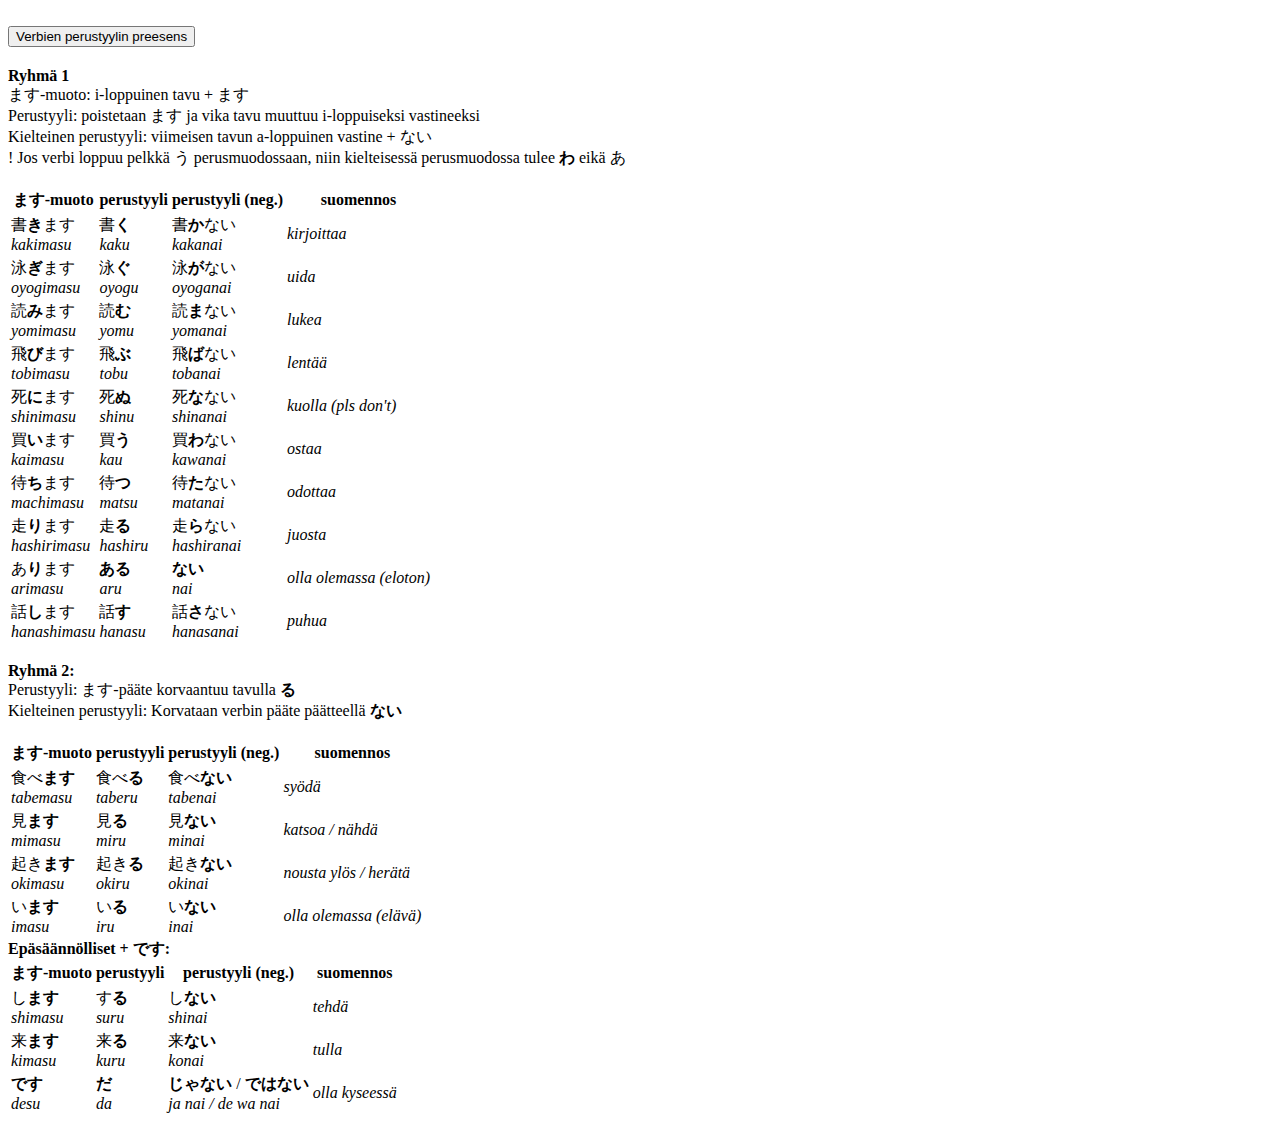
<file: taulukot.html>
<!-- Melkein sain jo toimimaan. Tarkoitus on tulevaisuudessa kerätä taulukot tänne ja linkata ne, jotta index.html ei olisi niin cluttered -->

<!DOCTYPE html>
<html>
<head>
  <meta charset="UTF-8">
  <link href="https://cdn.jsdelivr.net/npm/bootstrap@5.3.0/dist/css/bootstrap.min.css" rel="stylesheet" integrity="sha384-9ndCyUaIbzAi2FUVXJi0CjmCapSmO7SnpJef0486qhLnuZ2cdeRhO02iuK6FUUVM" crossorigin="anonymous">
  <link rel="stylesheet" href="https://cdnjs.cloudflare.com/ajax/libs/font-awesome/6.4.0/css/all.min.css" integrity="sha512-iecdLmaskl7CVkqkXNQ/ZH/XLlvWZOJyj7Yy7tcenmpD1ypASozpmT/E0iPtmFIB46ZmdtAc9eNBvH0H/ZpiBw==" crossorigin="anonymous" referrerpolicy="no-referrer" />
  <link rel="stylesheet" href="style.css">
</head>
        <body class="bg-secondary-subtle">
            <div class="accordion">
                <!-- Kortti -->
                        <div class="accordion-item text-bg-secondary">
                          <h2 class="accordion-header">
                            <button class="accordion-button collapsed text-bg-secondary fs-2" id="otsikko8" type="button" data-bs-toggle="collapse" data-bs-target="#panelsStayOpen-collapse8" aria-expanded="true" aria-controls="panelsStayOpen-collapse8">
                            Verbien perustyylin preesens</button>
                          </h2>
                          <div id="panelsStayOpen-collapse8" class="accordion-collapse collapse">
                            <div class="accordion-body fs-5" id="teksti8">
                              <strong>Ryhmä 1</strong>
                              <br>ます-muoto: i-loppuinen tavu + ます
                              <br>Perustyyli: poistetaan ます ja vika tavu muuttuu i-loppuiseksi vastineeksi
                              <br>Kielteinen perustyyli: viimeisen tavun a-loppuinen vastine + ない
                              <br>! Jos verbi loppuu pelkkä う perusmuodossaan, niin kielteisessä perusmuodossa tulee <strong>わ</strong> eikä あ  
                              <br><br>
                              <!-- <object class="container-fluid" style="height:60vh;" type="text/html" data="taulukot.html"></object> -->
                              <table class="table table-secondary table-striped">
                                <thead>
                                  <tr>
                                    <th scope="col">ます-muoto</th>
                                    <th scope="col">perustyyli</th>
                                    <th scope="col">perustyyli (neg.)</th>
                                    <th scope="col">suomennos</th>
                                  </tr>
                                </thead>
                                <tbody>
                                  <tr>
                                    <td>書<strong>き</strong>ます
                                  <br><i>kakimasu</i></td>
                                    <td>書<strong>く</strong>
                                      <br><i>kaku</i></td>
                                    <td>書<strong>か</strong>ない
                                      <br><i>kakanai</i></td>
                                    <td><i>kirjoittaa</i></td>
                                  </tr>
                                  <tr>
                                    <td>泳<strong>ぎ</strong>ます
                                      <br><i>oyogimasu</i></td>
                                    <td>泳<strong>ぐ</strong>
                                      <br><i>oyogu</i></td>
                                    <td>泳<strong>が</strong>ない
                                      <br><i>oyoganai</i></td>
                                    <td><i>uida</i></td>
                                  </tr>
                                  <tr>
                                    <td>読<strong>み</strong>ます
                                      <br><i>yomimasu</i></td>
                                    <td>読<strong>む</strong>
                                      <br><i>yomu</i></td>
                                    <td>読<strong>ま</strong>ない
                                      <br><i>yomanai</i></td>
                                    <td><i>lukea</i></td>
                                  </tr>
                                  <tr>
                                    <td>飛<strong>び</strong>ます
                                      <br><i>tobimasu</i></td>
                                    <td>飛<strong>ぶ</strong>
                                      <br><i>tobu</i></td>
                                    <td>飛<strong>ば</strong>ない
                                      <br><i>tobanai</i></td>
                                    <td><i>lentää</i></td>
                                  </tr>
                                  <tr>
                                    <td>死<strong>に</strong>ます
                                      <br><i>shinimasu</i></td>
                                    <td>死<strong>ぬ</strong>
                                      <br><i>shinu</i></td>
                                    <td>死<strong>な</strong>ない
                                      <br><i>shinanai</i></td>
                                    <td><i>kuolla (pls don't)</i></td>
                                  </tr>
                                  <tr>
                                    <td>買<strong>い</strong>ます
                                      <br><i>kaimasu</i></td>
                                    <td>買<strong>う</strong>
                                      <br><i>kau</i></td>
                                    <td>買<strong>わ</strong>ない
                                      <br><i>kawanai</i></td>
                                    <td><i>ostaa</i></td>
                                  </tr>
                                  <tr>
                                    <td>待<strong>ち</strong>ます
                                      <br><i>machimasu</i></td>
                                    <td>待<strong>つ</strong>
                                      <br><i>matsu</i></td>
                                    <td>待<strong>た</strong>ない
                                      <br><i>matanai</i></td>
                                    <td><i>odottaa</i></td>
                                  </tr>
                                  <tr>
                                    <td>走<strong>り</strong>ます
                                      <br><i>hashirimasu</i></td>
                                    <td>走<strong>る</strong>
                                      <br><i>hashiru</i></td>
                                    <td>走<strong>ら</strong>ない
                                      <br><i>hashiranai</i></td>
                                    <td><i>juosta</i></td>
                                  </tr>
                                  <tr class="table-danger">
                                    <td>あ<strong>り</strong>ます
                                      <br><i>arimasu</i></td>
                                    <td><strong>ある</strong>
                                      <br><i>aru</i>
                                    </td>
                                    <td><strong>ない</strong>
                                      <br><i>nai</i>
                                    </td>
                                    <td><i>olla olemassa (eloton)</i></td>
                                  </tr>
                                  <tr>
                                    <td>話<strong>し</strong>ます
                                      <br><i>hanashimasu</i></td>
                                    <td>話<strong>す</strong>
                                      <br><i>hanasu</i></td>
                                    <td>話<strong>さ</strong>ない
                                      <br><i>hanasanai</i></td>
                                    <td><i>puhua</i></td>
                                  </tr>                                                                                                                                                
                                </tbody>
                              </table>
                              <br>
                              <strong>Ryhmä 2:</strong>
                              <br>Perustyyli: ます-pääte korvaantuu tavulla <strong>る</strong>
                              <br>Kielteinen perustyyli: Korvataan verbin pääte päätteellä <strong>ない</strong>
                              <br><br>
                              <table class="table table-secondary table-striped">
                                <thead>
                                  <tr>
                                    <th scope="col">ます-muoto</th>
                                    <th scope="col">perustyyli</th>
                                    <th scope="col">perustyyli (neg.)</th>
                                    <th scope="col">suomennos</th>
                                  </tr>
                                </thead>
                                <tbody>
                                  <tr>
                                    <td>食べ<strong>ます</strong>
                                  <br><i>tabemasu</i></td>
                                    <td>食べ<strong>る</strong>
                                      <br><i>taberu</i></td>
                                    <td>食べ<strong>ない</strong>
                                      <br><i>tabenai</i></td>
                                    <td><i>syödä</i></td>
                                  </tr>
                                  <tr>
                                    <td>見<strong>ます</strong>
                                      <br><i>mimasu</i></td>
                                    <td>見<strong>る</strong>
                                      <br><i>miru</i></td>
                                    <td>見<strong>ない</strong>
                                      <br><i>minai</i></td>
                                    <td><i>katsoa / nähdä</i></td>
                                  </tr>
                                  <tr>
                                    <td>起き<strong>ます</strong>
                                      <br><i>okimasu</i></td>
                                    <td>起き<strong>る</strong>
                                      <br><i>okiru</i></td>
                                    <td>起き<strong>ない</strong>
                                      <br><i>okinai</i></td>
                                    <td><i>nousta ylös / herätä</i></td>
                                  </tr>
                                  <tr>
                                    <td>い<strong>ます</strong>
                                      <br><i>imasu</i></td>
                                    <td>い<strong>る</strong>
                                      <br><i>iru</i></td>
                                    <td>い<strong>ない</strong>
                                      <br><i>inai</i></td>
                                    <td><i>olla olemassa (elävä)</i></td>
                                  </tr>
                                </tbody>
                                </table>
                                <strong>Epäsäännölliset + です:</strong>
                                <br>
                                <table class="table table-secondary table-striped">
                                  <thead>
                                    <tr>
                                      <th scope="col">ます-muoto</th>
                                      <th scope="col">perustyyli</th>
                                      <th scope="col">perustyyli (neg.)</th>
                                      <th scope="col">suomennos</th>
                                    </tr>
                                  </thead>
                                  <tbody>
                                    <tr>
                                      <td>し<strong>ます</strong>
                                    <br><i>shimasu</i></td>
                                      <td>す<strong>る</strong>
                                        <br><i>suru</i></td>
                                      <td>し<strong>ない</strong>
                                        <br><i>shinai</i></td>
                                      <td><i>tehdä</i></td>
                                    </tr>
                                    <tr>
                                      <td>来<strong>ます</strong>
                                        <br><i>kimasu</i></td>
                                      <td>来<strong>る</strong>
                                        <br><i>kuru</i></td>
                                      <td>来<strong>ない</strong>
                                        <br><i>konai</i></td>
                                      <td><i>tulla</i></td>
                                    </tr>
                                    <tr>
                                      <td><strong>です</strong>
                                        <br><i>desu</i></td>
                                      <td><strong>だ</strong>
                                        <br><i>da</i></td>
                                      <td><strong>じゃない</strong> / <strong>ではない</strong>
                                        <br><i>ja nai / de wa nai</i></td>
                                      <td><i>olla kyseessä</i></td>
                                    </tr>
                                </tbody>
                                </table>
                        </div></div></div></div>

    <script src="https://code.jquery.com/jquery-3.6.0.min.js"></script>
  <script src="https://cdn.jsdelivr.net/npm/bootstrap@5.3.0/dist/js/bootstrap.bundle.min.js" integrity="sha384-geWF76RCwLtnZ8qwWowPQNguL3RmwHVBC9FhGdlKrxdiJJigb/j/68SIy3Te4Bkz" crossorigin="anonymous"></script>
  <script>
    document.querySelectorAll('.card').forEach(function(card) {
      card.addEventListener('click', function() {
        this.classList.toggle('show');
      });
    });
  </script>
  <script type="module" src="app.js"></script>
</body>
</html>
</file>
<file: style.css>
#btn-back-to-top {
    position: fixed;
    bottom: 20px;
    right: 20px;
    display: none;
    border-radius: 50%;
  }

  .card {
    cursor: pointer;
  }
  .accordion-button:focus {
      box-shadow: none;
      border-color: rgba(0,0,0,.125);
  }

a {
  color: aliceblue;
  font-weight: 500;
}

a:hover {
  color: orange;
}
</file>
